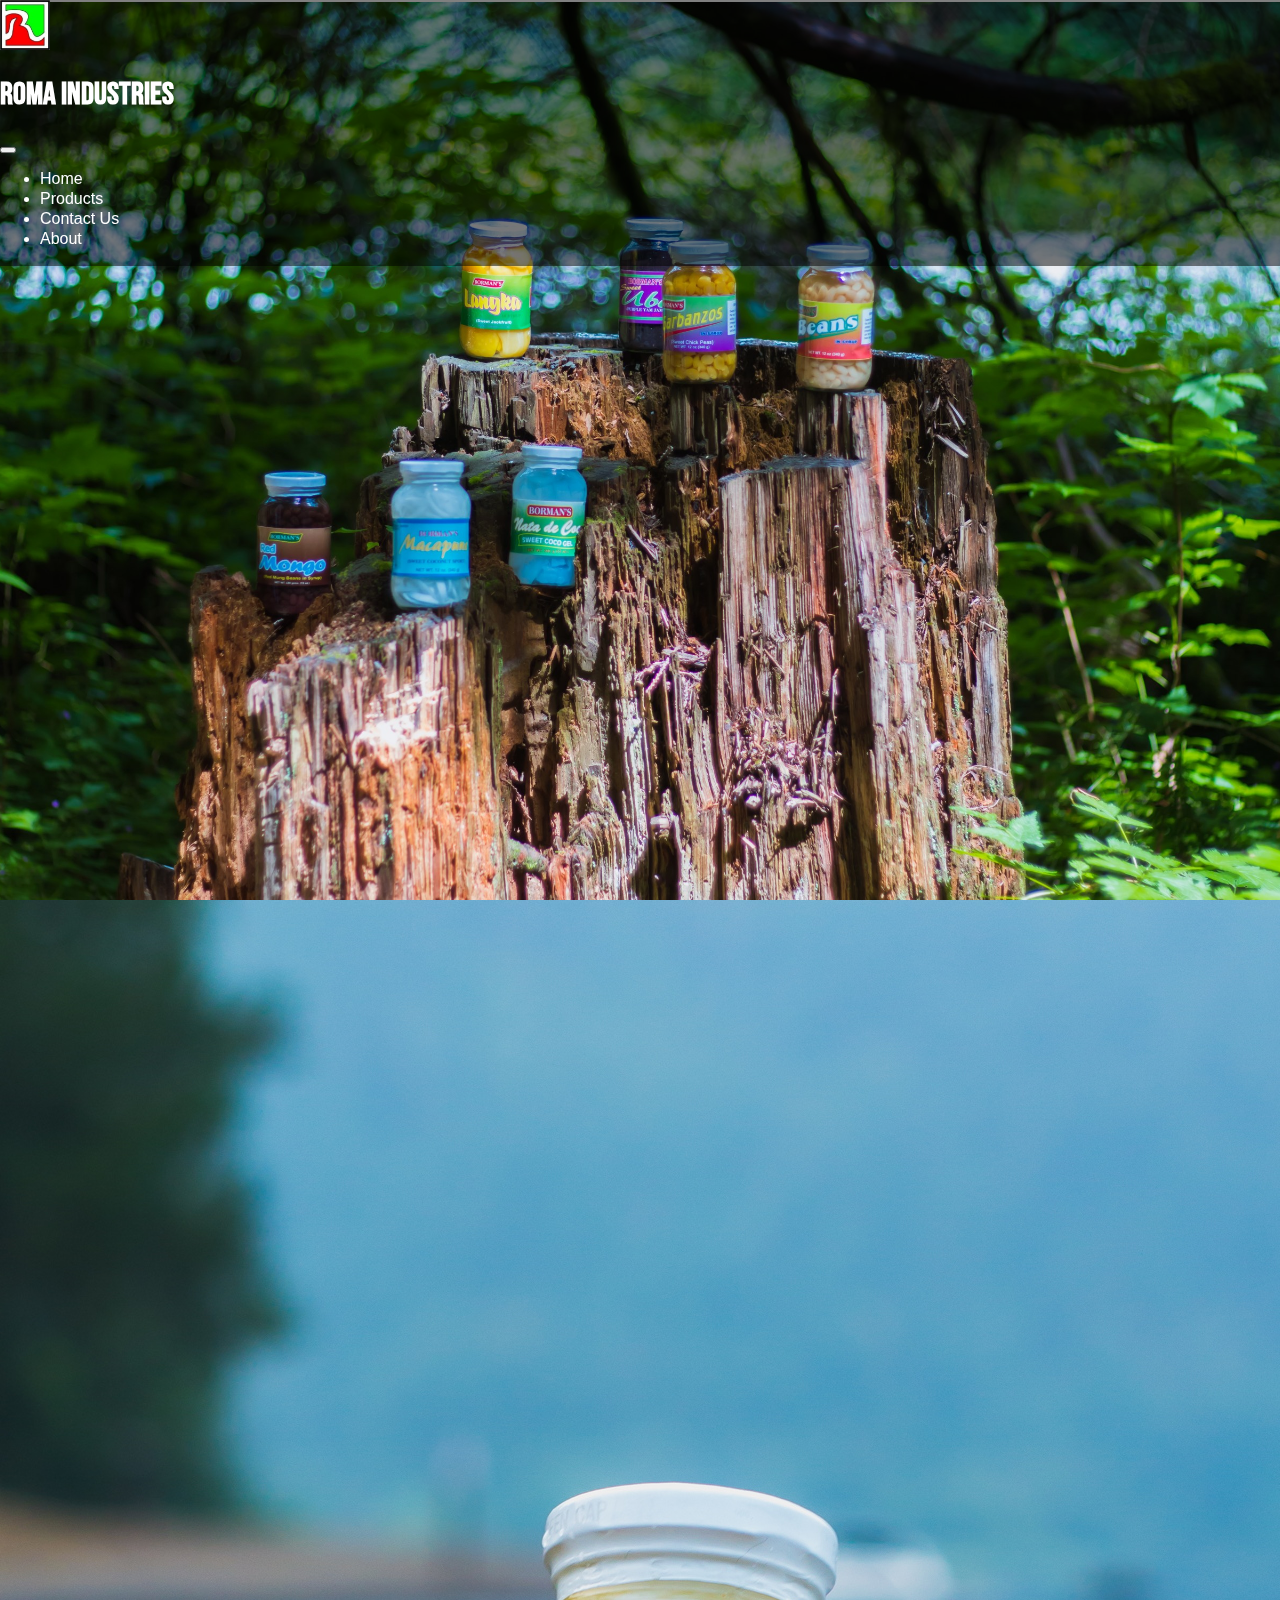
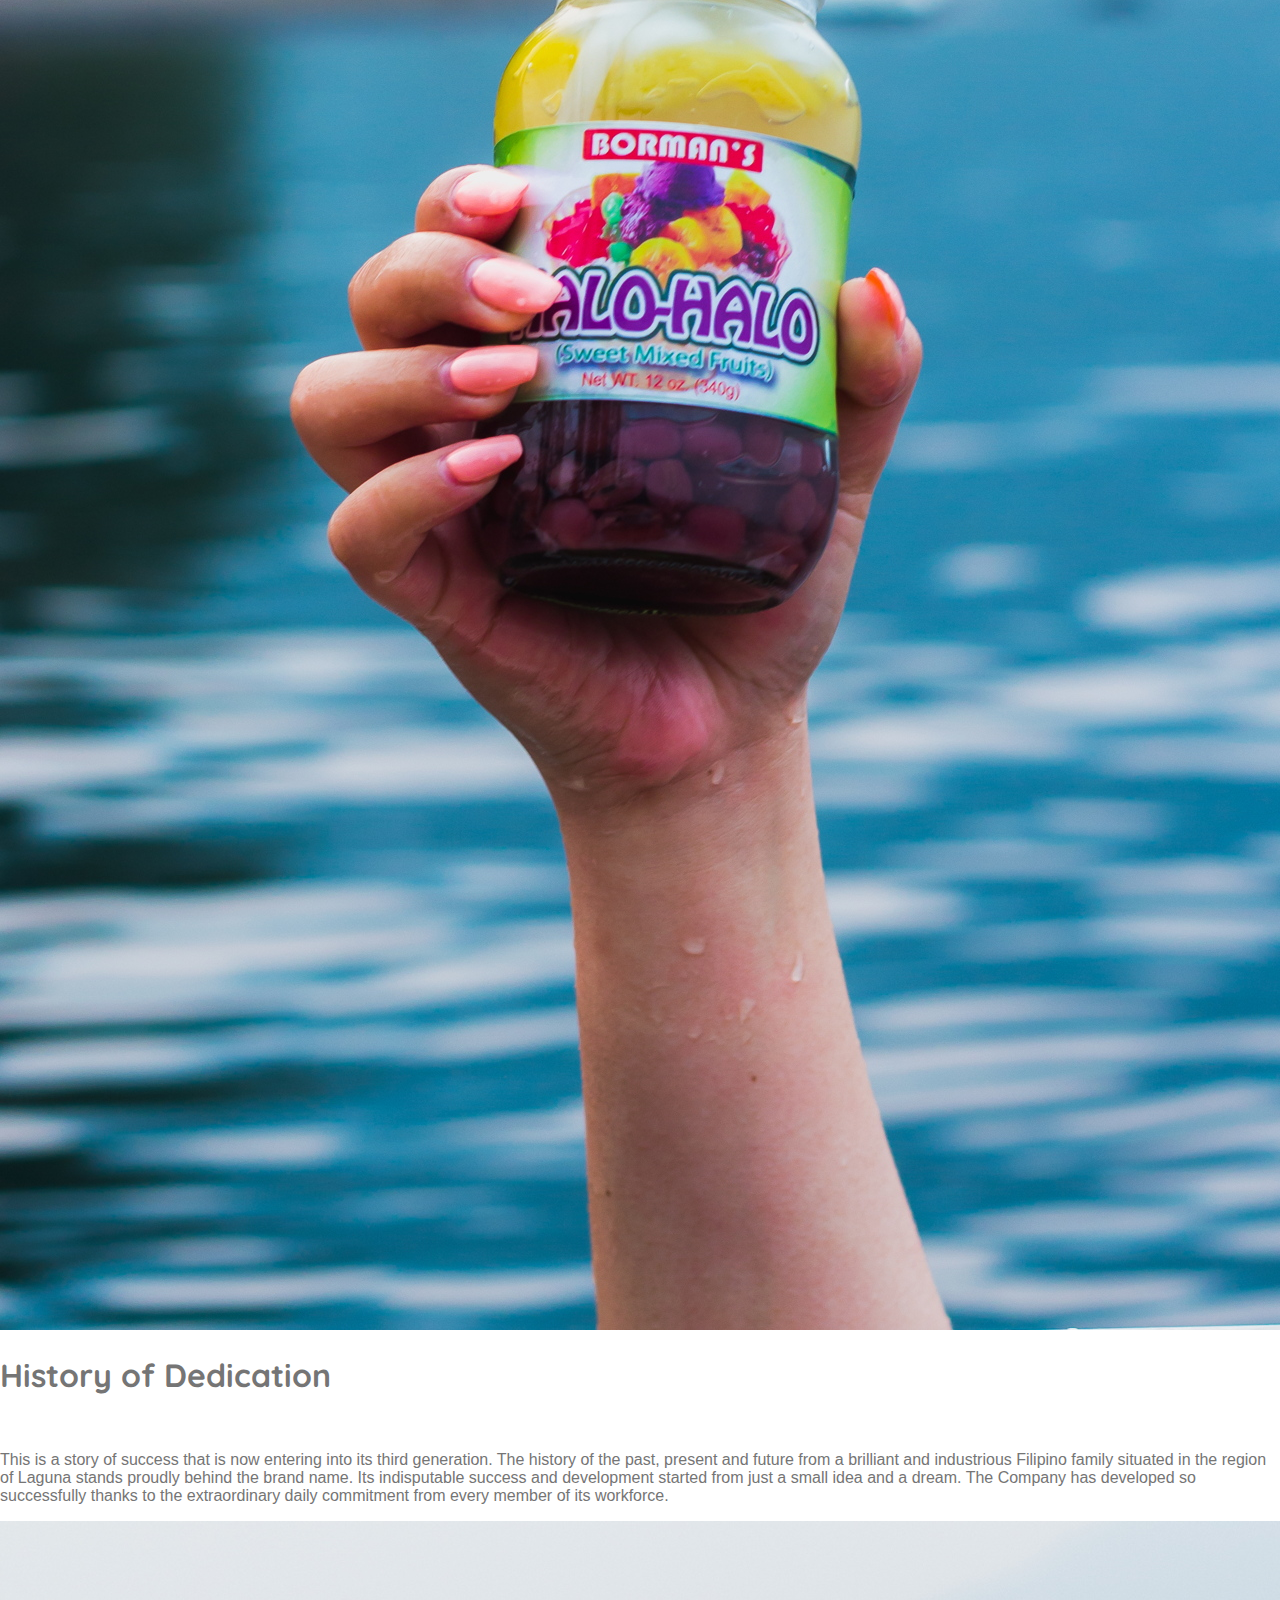
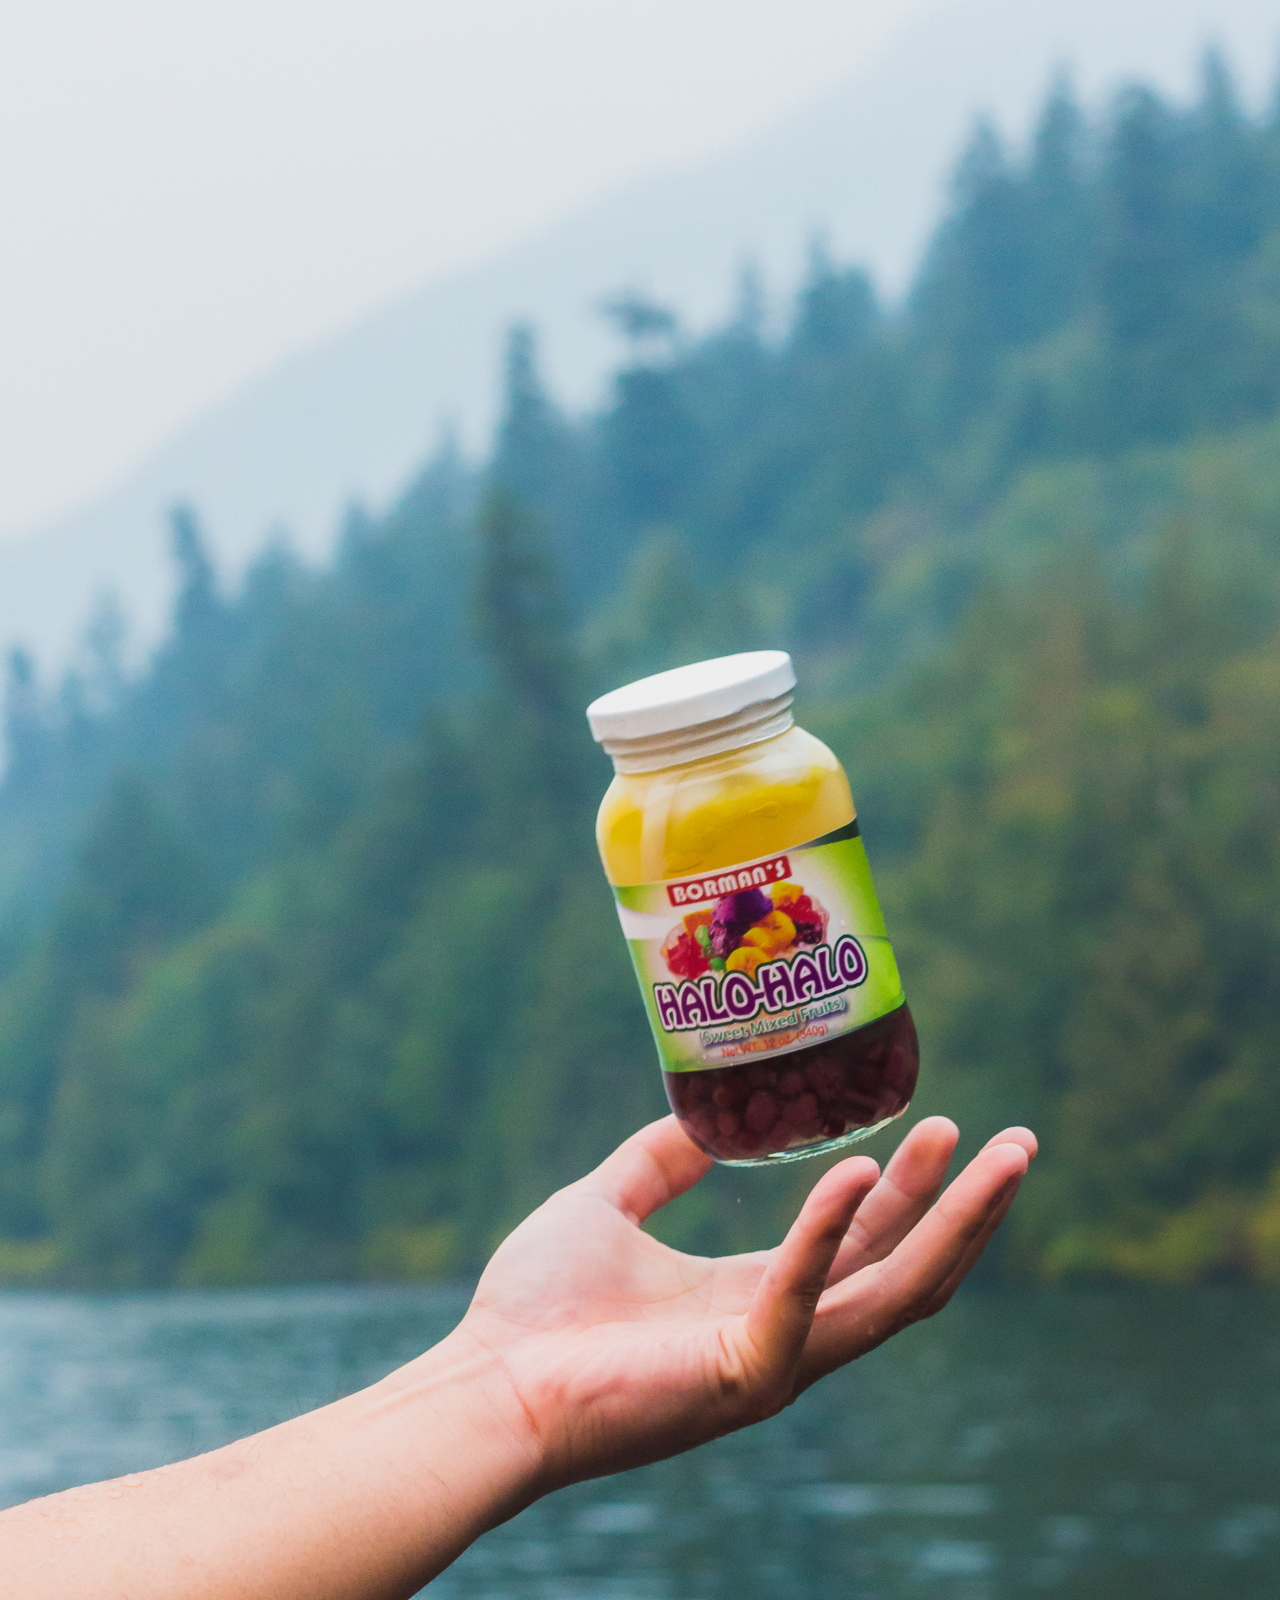
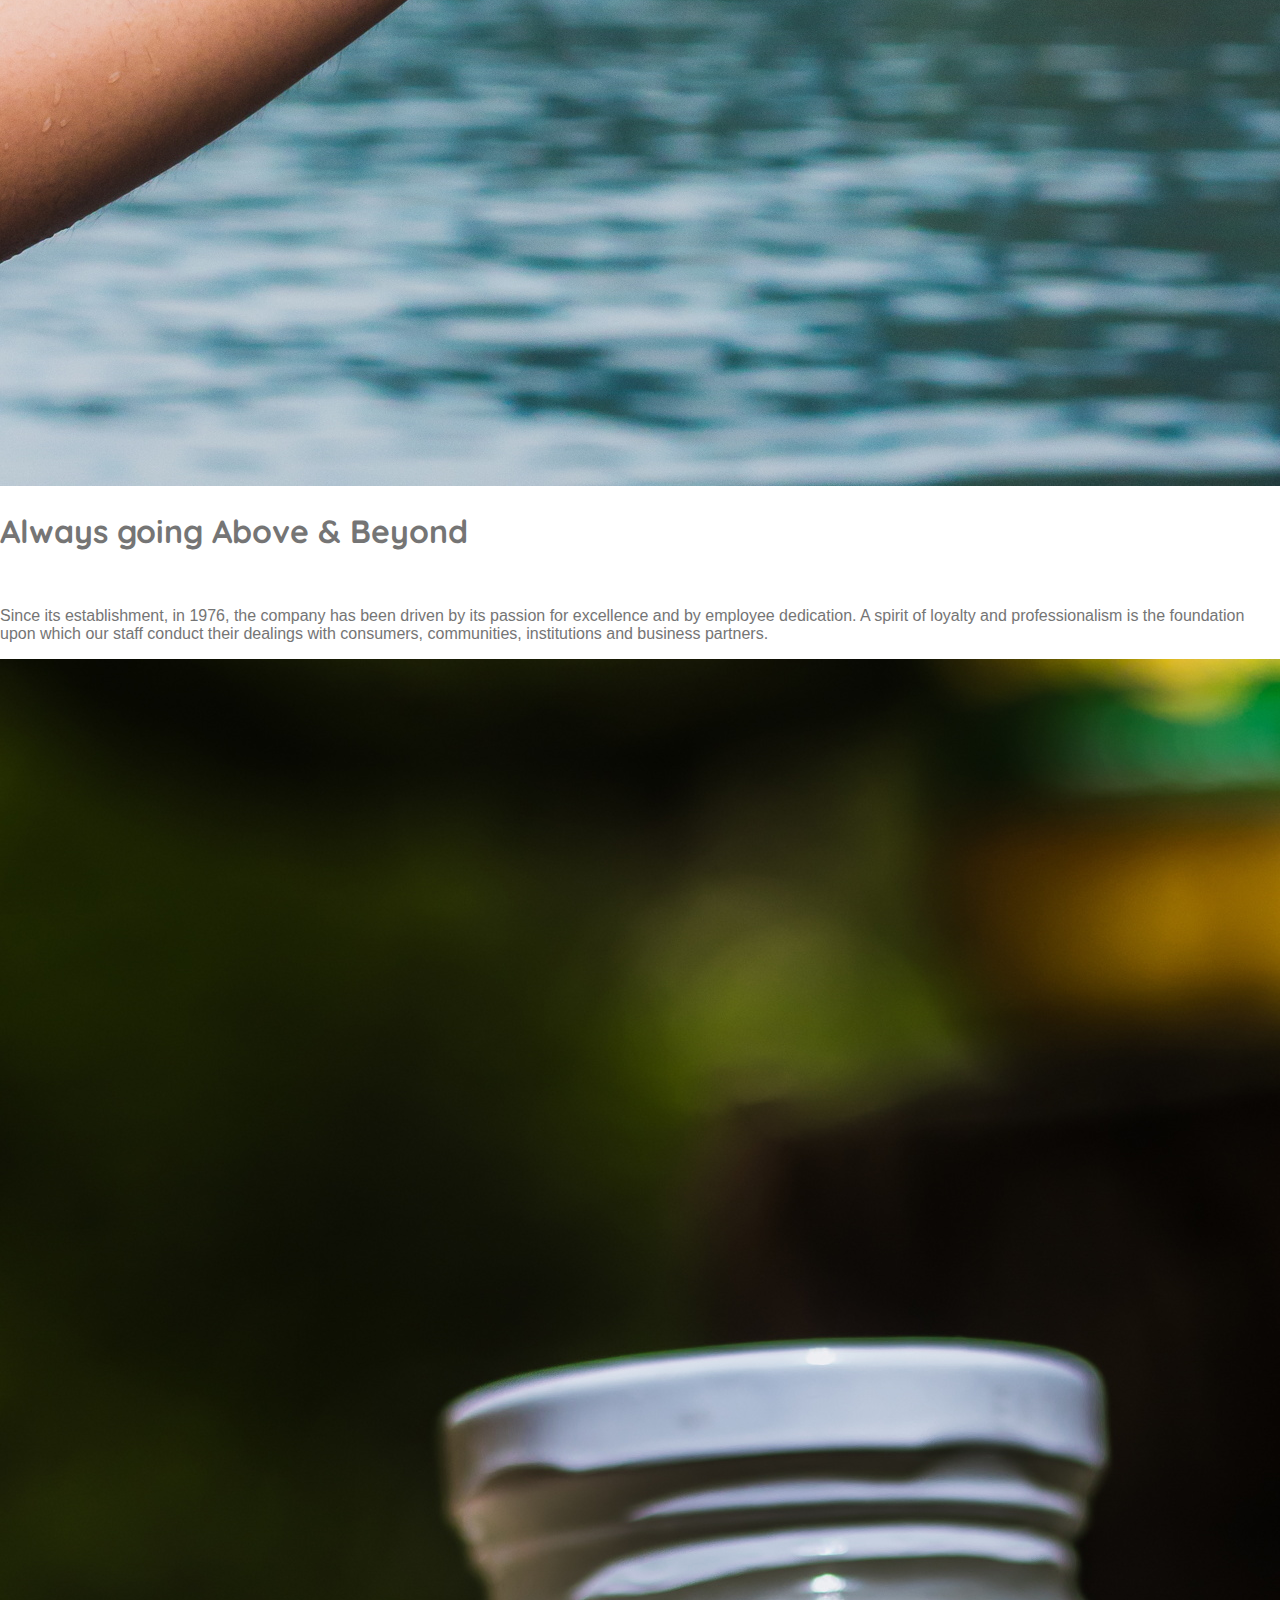
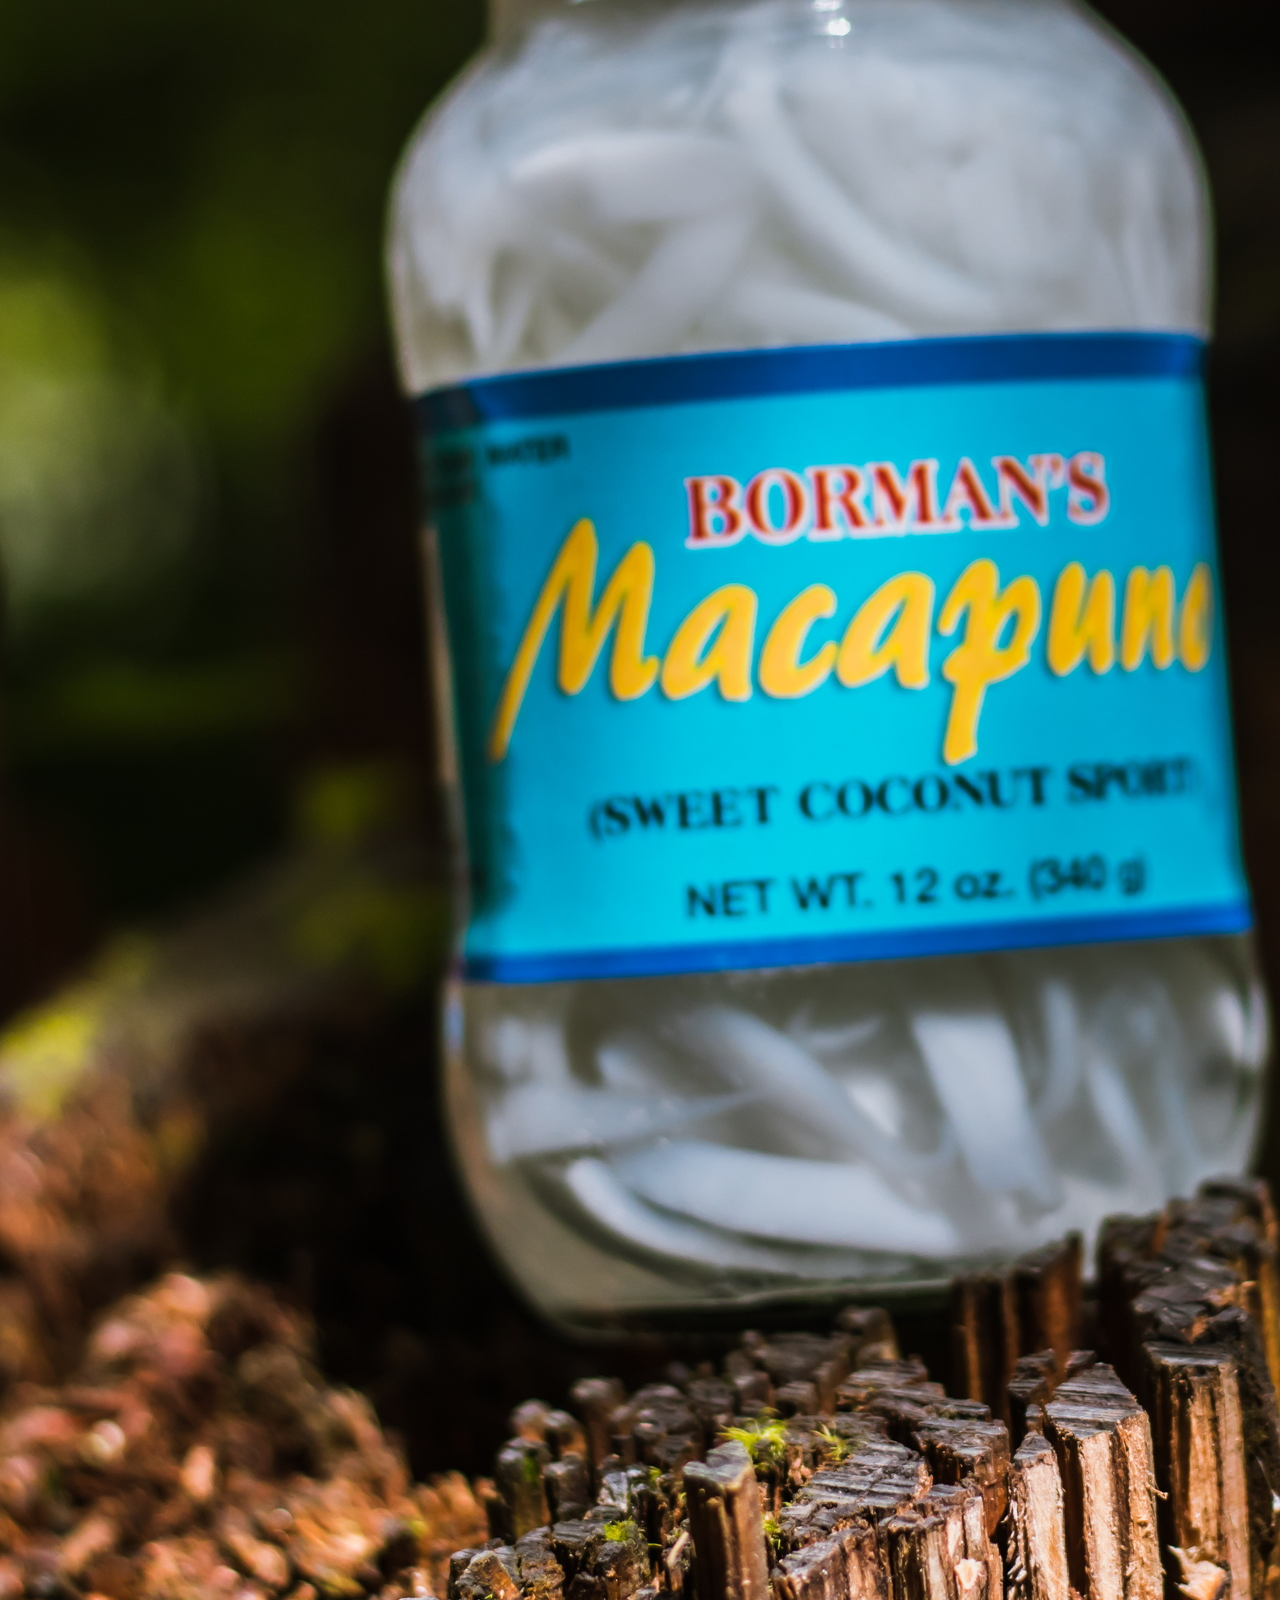
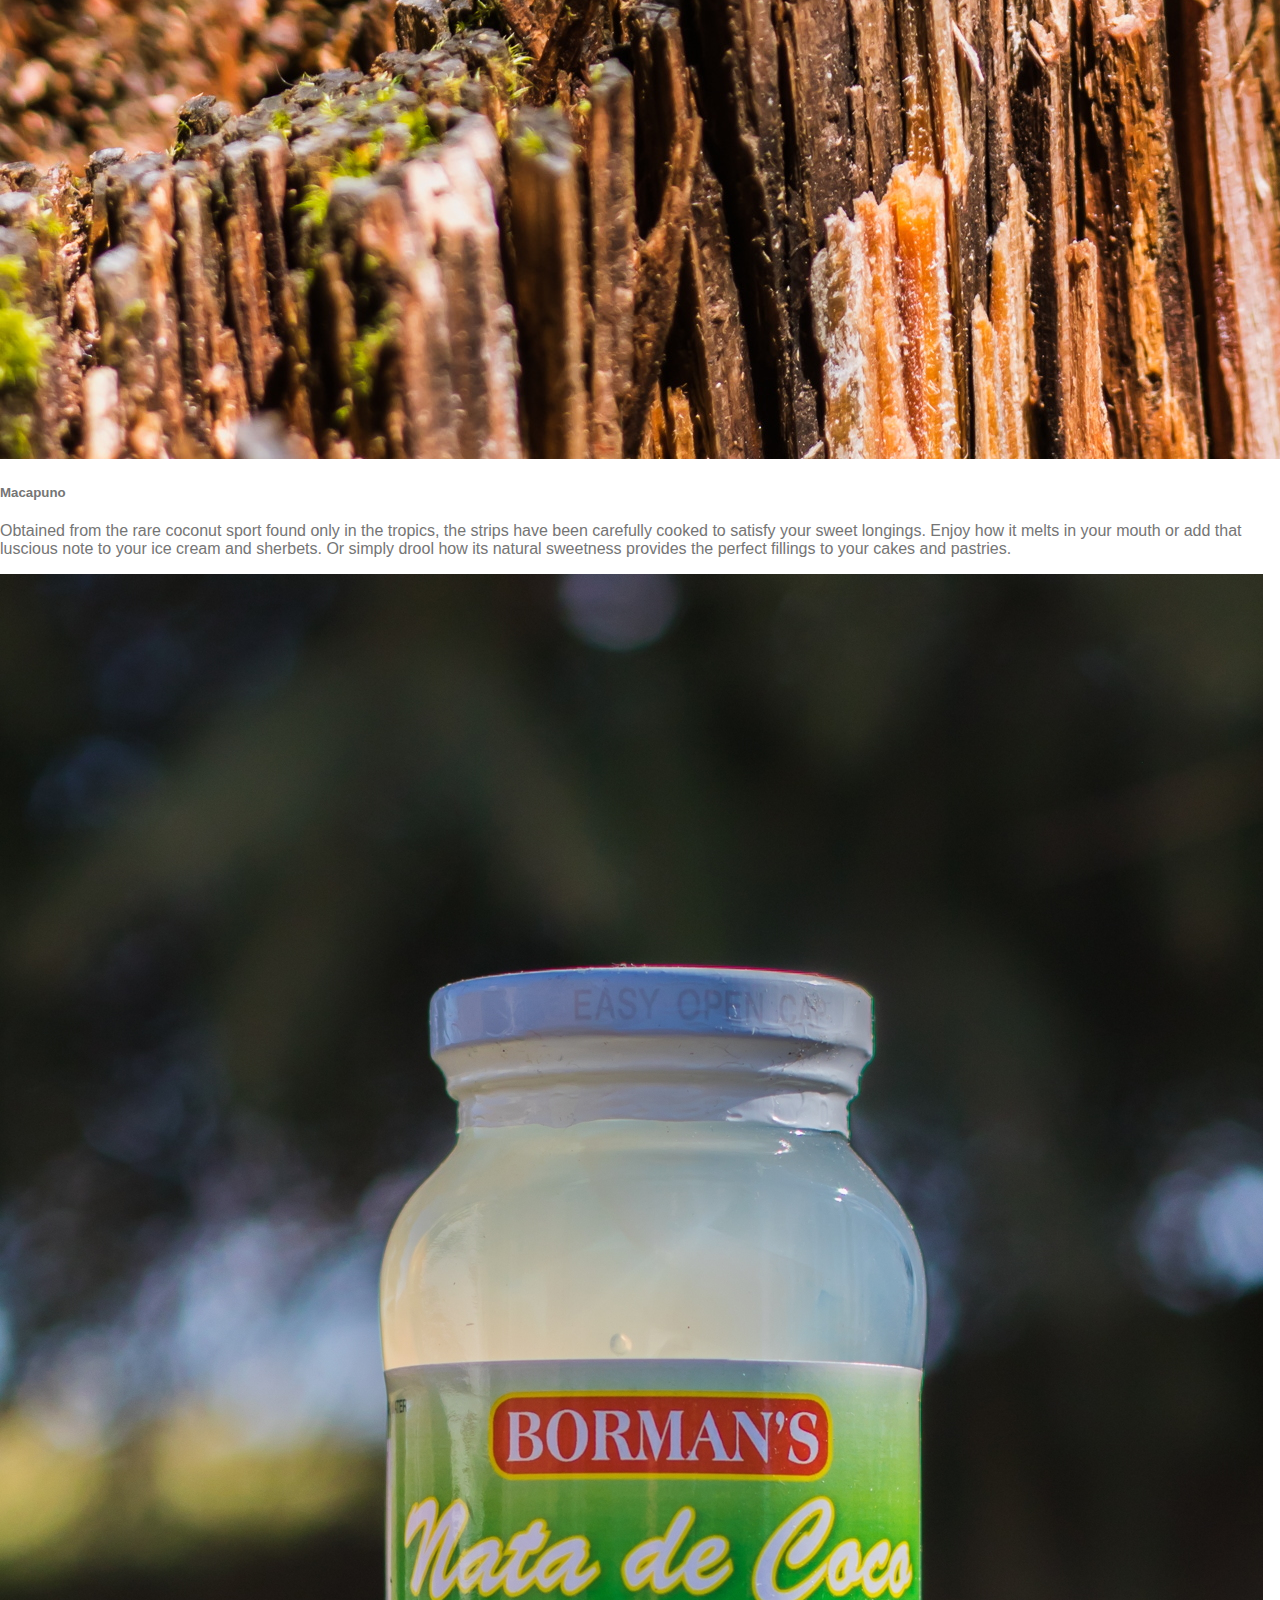
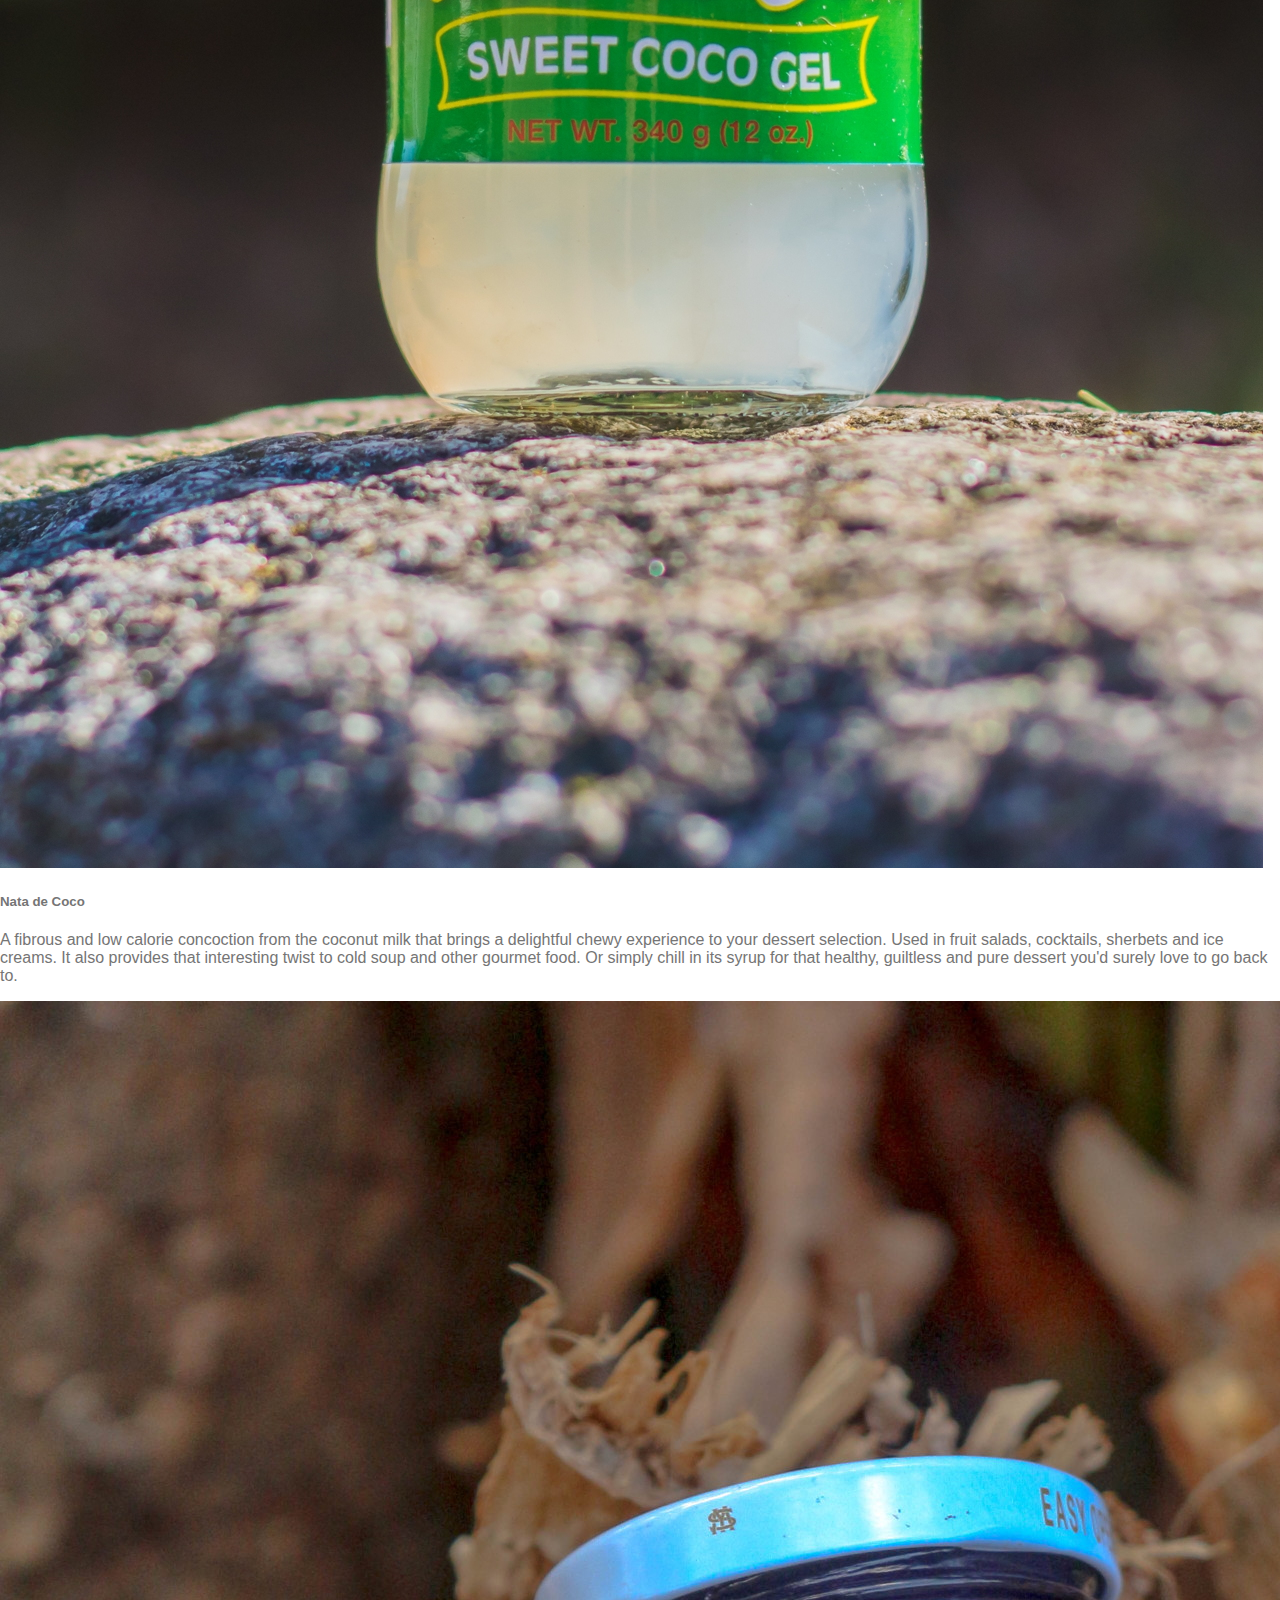
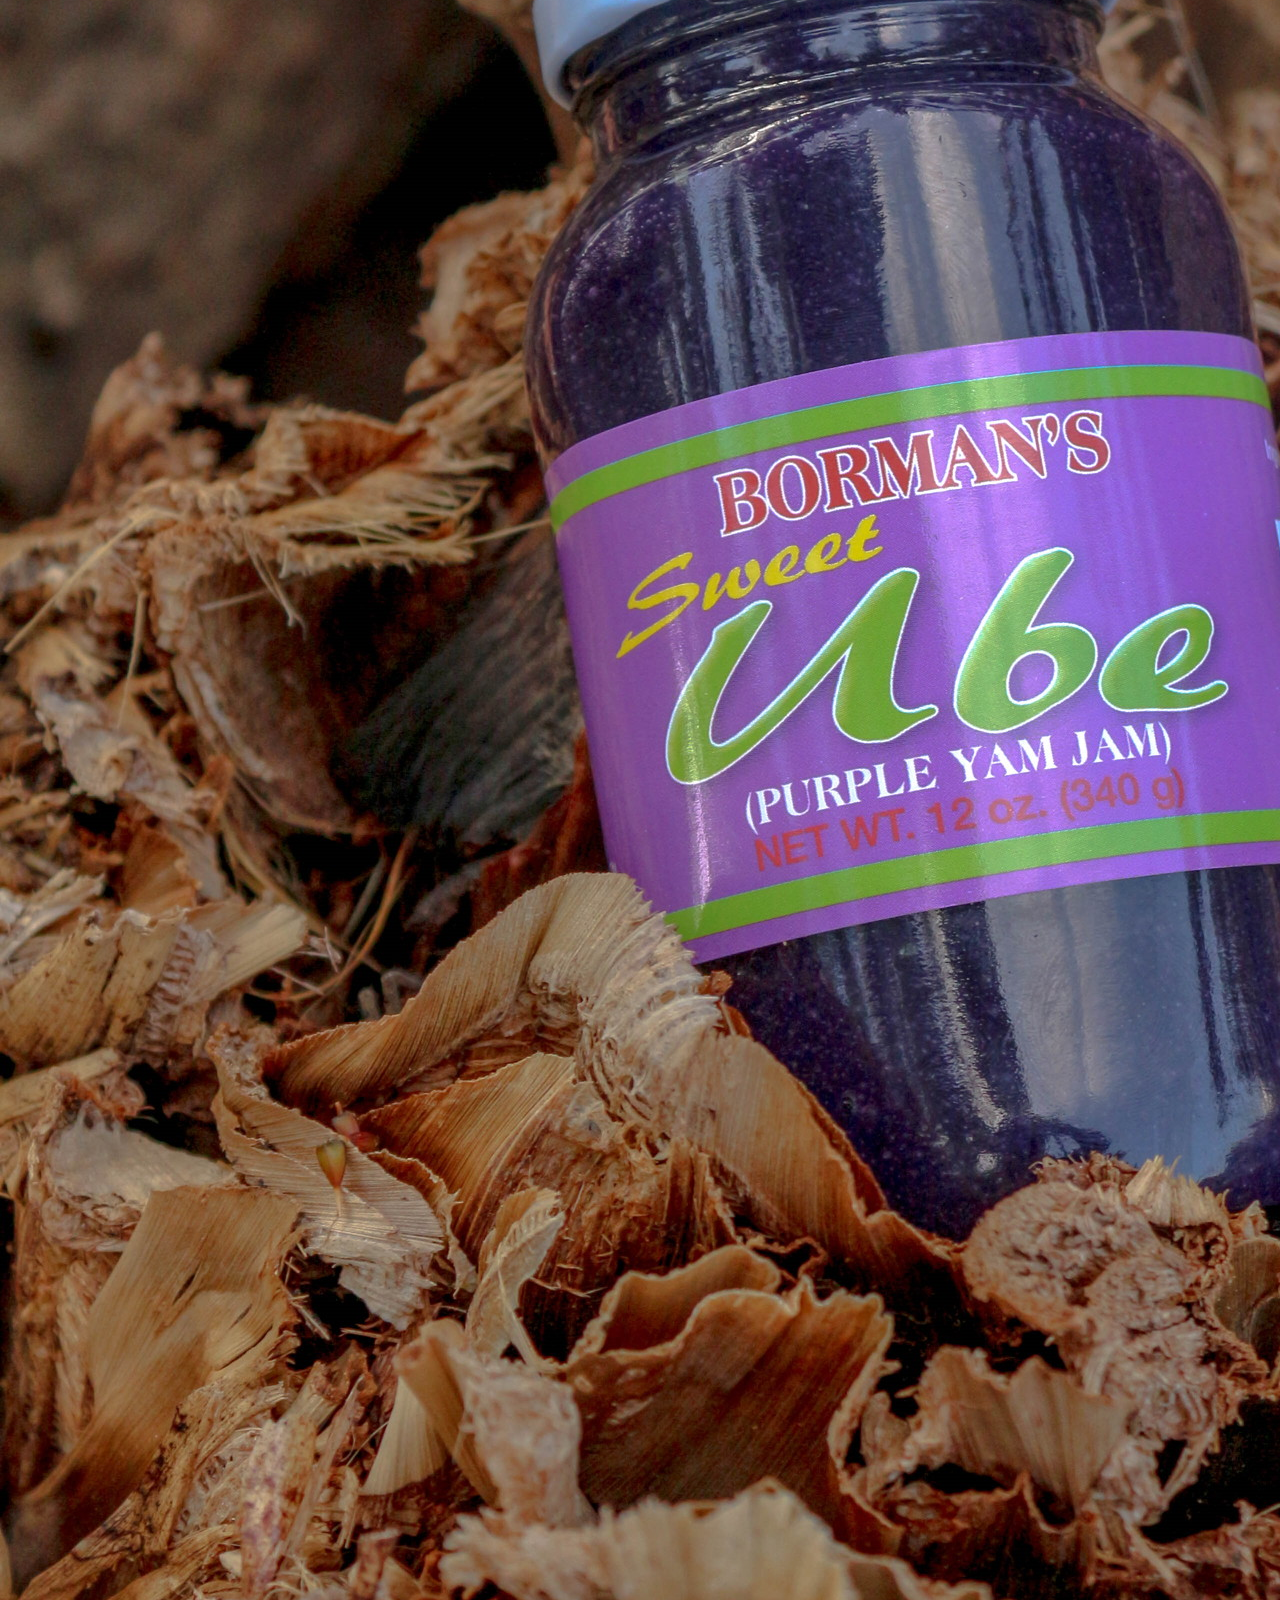
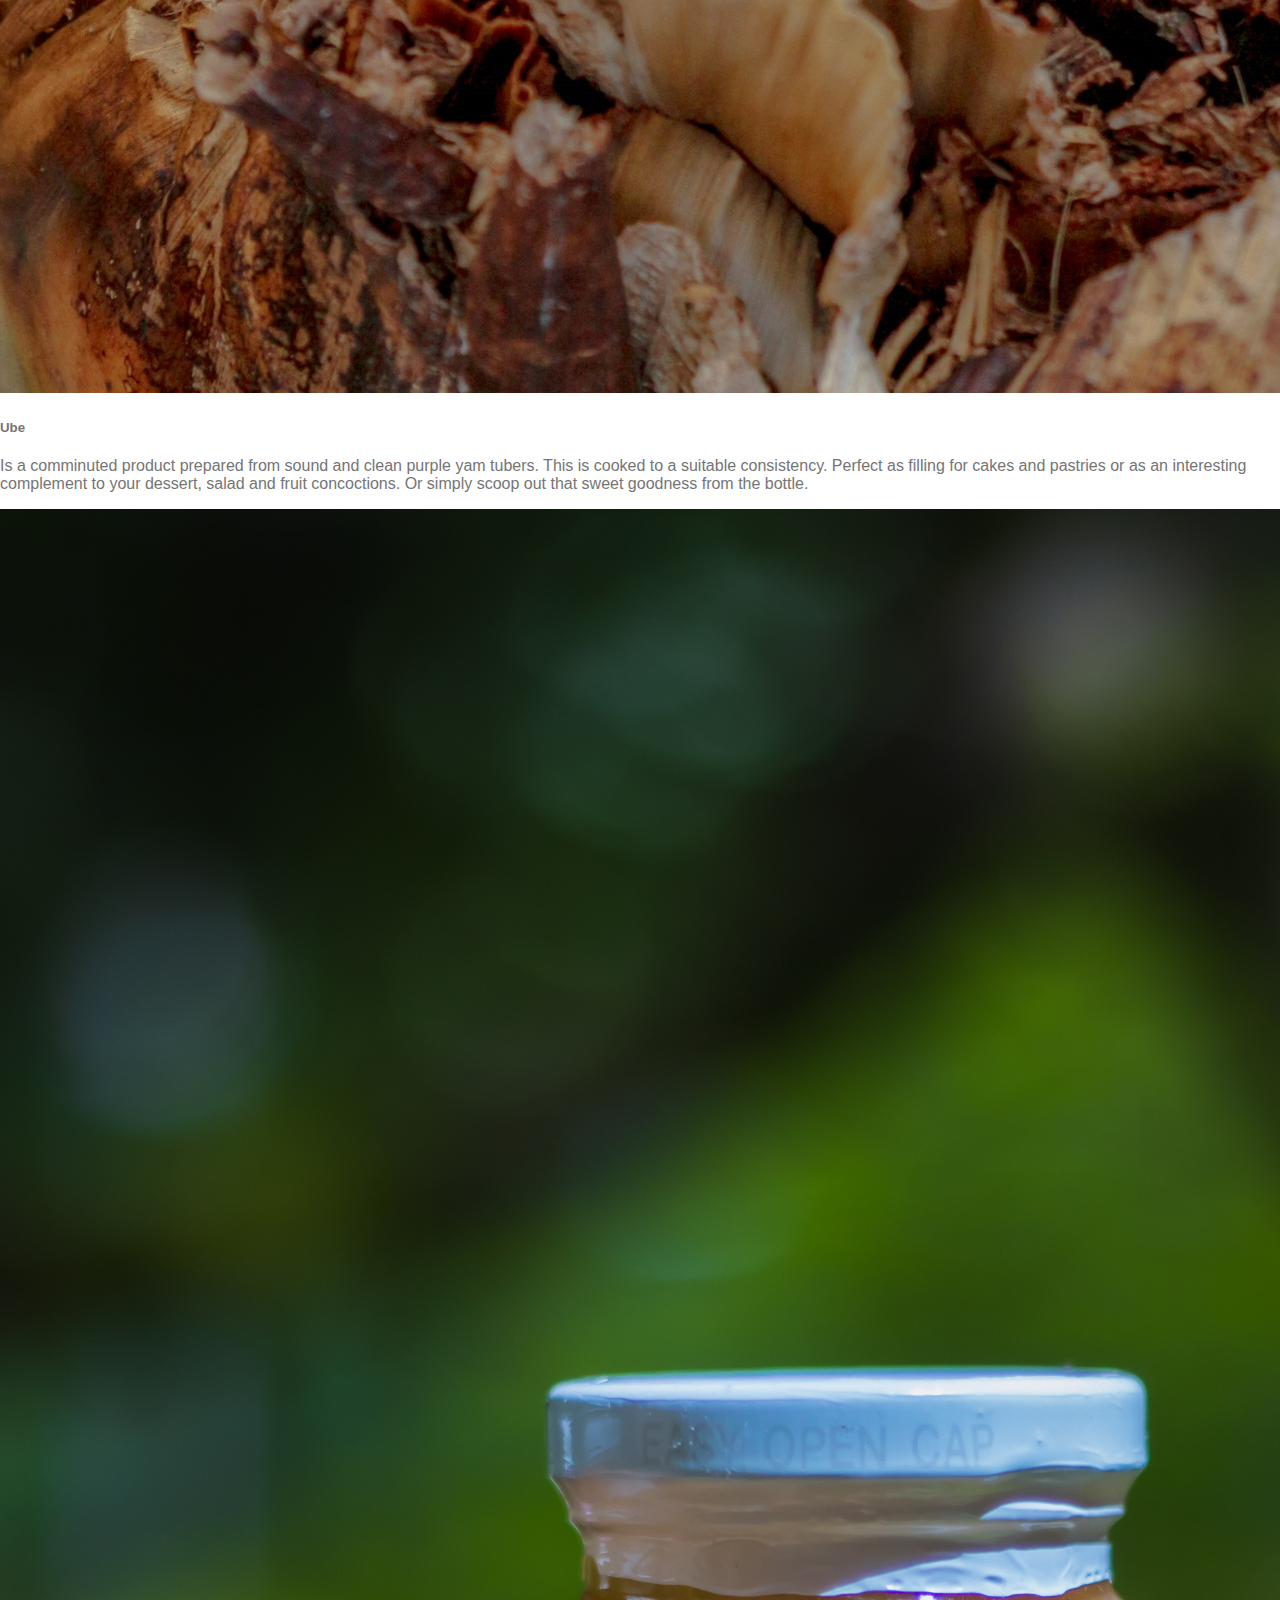
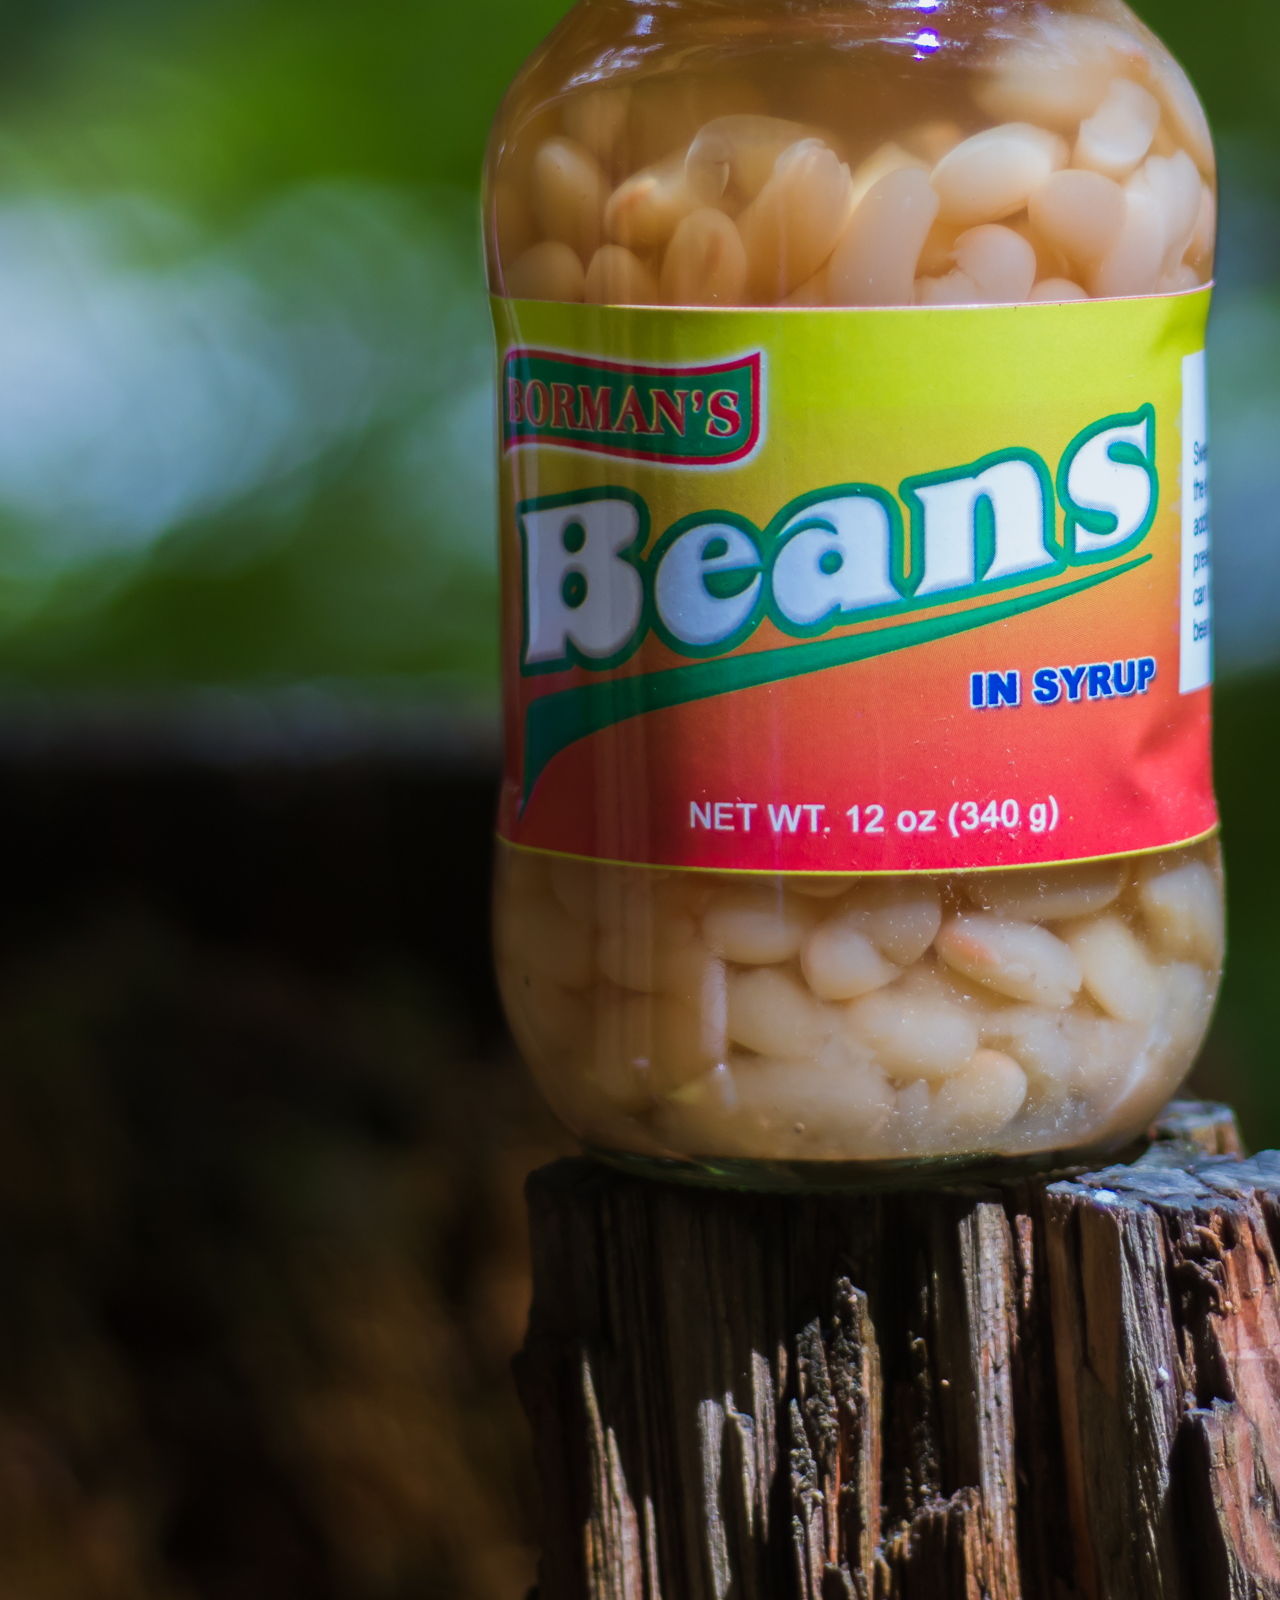
<file: index.html>
<!DOCTYPE HTML>
<HTML>
    <head>
        <meta name="viewport" target-densitydpi="device-dpi" content="width=device-width, initial-scale=1.0" />
        <title>Roma Industries</title>
		<link href="img/logo.jpg" rel="icon">
        <link rel="stylesheet" href="https://stackpath.bootstrapcdn.com/bootstrap/4.1.3/css/bootstrap.min.css" integrity="sha384-MCw98/SFnGE8fJT3GXwEOngsV7Zt27NXFoaoApmYm81iuXoPkFOJwJ8ERdknLPMO" crossorigin="anonymous">
        <link rel="stylesheet" href="https://use.fontawesome.com/releases/v5.7.1/css/all.css" integrity="sha384-fnmOCqbTlWIlj8LyTjo7mOUStjsKC4pOpQbqyi7RrhN7udi9RwhKkMHpvLbHG9Sr" crossorigin="anonymous">
        <link href="https://fonts.googleapis.com/css?family=Pacifico" rel="stylesheet">
        <link href="https://fonts.googleapis.com/css?family=Quicksand" rel="stylesheet">
        <link rel="stylesheet" href="css/colors.css">
        <link rel="stylesheet" href="css/styles.css">
        <link rel="stylesheet" href="css/slidein.css">

        
       
    </head>
    <body ng-app="appBody">
	
		<!-- NAV BAR -->
        <nav class="navbar navbar-expand-md" id="mainnav">
            <div class="container">
                <a href="#" class="navbar-brand"><img src="img/logo.jpg" class="img-fluid" width="50" /></a>
                <h1 class="nav-link white-text font-bebas m-0 p-0 nav-font-color">ROMA INDUSTRIES</h1>
                <button class="navbar-toggler" type="button" data-toggle="collapse" data-target="#navbar" onclick="navToggle()">
                    <i class="fas fa-bars nav-font-color white-text" id="nav-hamburger"></i>
                </button>
                <div class="navbar-collapse collapse justify-content-stretch pl-1" id="navbar">
                    <ul class="navbar-nav ml-auto">
                        <li class="nav-item">
                            <a class="nav-link under-link nav-font-color white-text" href="#">Home</a>
                        </li>
                        <li class="nav-item">
                            <a class="nav-link under-link nav-font-color white-text" href="#products">Products</a>
                        </li>
                        <li class="nav-item">
                            <a class="nav-link under-link nav-font-color white-text" href="#contact-us">Contact Us</a>
                        </li>
                        <li class="nav-item">
                            <a class="nav-link under-link nav-font-color white-text" href="#">About</a>
                        </li>
                    </ul>
                </div>
            </div>
        </nav>

        <!-- HEADER -->
        <div id="header-container">

            <div class="container-fluid d-none">
                <div class="row fill-parent align-items-center text-center p-5">
                    <div class="col p-5" style="border-top: solid 1px white; border-bottom: solid 1px white;">
                        <!--<h1 class="white-text font-bebas d-sm-block d-md-none">ROMA INDUSTRIES</h1>
                        <h1 class="white-text font-bebas display-3 d-none d-md-block">ROMA INDUSTRIES</h1>-->
                    </div>
                    
                </div>
            </div>
        
        </div>

        <div id="navline"></div>

        <!-- CAROUSEL -->
        <div class="pt-5 white" id="about-us">
            <div class="container">
                <div class="container">
                    <div id="intro-carousel" class="carousel slide" data-ride="carousel">

                        <!--<ol class="carousel-indicators">
                            <li data-target="#intro-carousel" data-slide-to="0" class="active"></li>
                            <li data-target="#intro-carousel" data-slide-to="1"></li>
                        </ol>-->

                        <div class="carousel-inner" data-touch="true">
                            <div class="carousel-item active">
                                <div class="row">
                                    <div class="col-sm-12 col-md-5">
                                        <img src="img/scrolling1.jpg" class="img-fluid" alt="Lanz">
                                    </div>
                                    <div class="col-sm-12 col-md-7 pt-4">
                                        <h1 class="font-quicksand">History of Dedication</h1>
                                        <br />
                                        <p class="lead">This is a story of success that is now entering into its third generation. The history of the past, present and future from a brilliant and industrious Filipino family situated in the region of Laguna stands proudly behind the brand name. Its indisputable success and development started from just a small idea and a dream. The Company has developed so successfully thanks to the extraordinary daily commitment from every member of its workforce.</p>
                                    </div>
                                </div>
                            </div>

                            <div class="carousel-item">
                                <div class="row">
                                    <div class="col-sm-12 col-md-5">
                                        <img src="img/scrolling2.jpg" class="img-fluid" alt="Lanz">
                                    </div>
                                    <div class="col-sm-12 col-md-7 pt-4">
                                        <h1 class="font-quicksand">Always going Above & Beyond</h1>
                                        <br />
                                        <p class="lead">Since its establishment, in 1976, the company has been driven by its passion for excellence and by employee dedication. A spirit of loyalty and professionalism is the foundation upon which our staff conduct their dealings with consumers, communities, institutions and business partners.</p>
                                    </div>
                                </div>
                            </div>
                        </div>

                    </div>
                </div>
            </div>
        </div>

        <!-- PRODUCTS  -->
        <div class="products py-5 white" id="products">
            <div class="container-fluid">

                <div class="card-columns">

                    <div class="card slidein">
                        <img src="img/macapuno.jpg" class="card-img-top" alt="card">
                        <div class="card-body">
                            <h5 class="card-title">Macapuno</h5>
                            <p class="card-text">Obtained from the rare coconut sport found only in the tropics, the strips have been carefully cooked to satisfy your sweet longings. Enjoy how it melts in your mouth or add that luscious note to your ice cream and sherbets.  Or simply  drool how its natural sweetness provides the perfect fillings to your cakes and pastries.  ​</p>
                        </div>
                    </div>

                    <div class="card slidein">
                        <img src="img/natadecoco.jpg" class="card-img-top" alt="card">
                        <div class="card-body">
                            <h5 class="card-title">Nata de Coco</h5>
                            <p class="card-text">A fibrous and low calorie concoction from the coconut milk that brings a delightful chewy experience to your dessert selection. Used in fruit salads, cocktails, sherbets and ice creams. It also provides that interesting twist to cold soup and other gourmet food. Or simply chill in its syrup for that healthy, guiltless and pure dessert you'd surely love to go back to.​</p>
                        </div>
                    </div>

                    <div class="card slidein">
                        <img src="img/ube.jpg" class="card-img-top" alt="card">
                        <div class="card-body">
                            <h5 class="card-title">Ube</h5>
                            <p class="card-text">Is a comminuted product prepared from sound and clean purple yam tubers. This is cooked to a suitable consistency. Perfect as filling for cakes and pastries or as an interesting complement to your dessert, salad and fruit concoctions. Or simply scoop out that sweet goodness from the bottle.</p>
                        </div>
                    </div>

                    <div class="card slidein">
                        <img src="img/beans.jpg" class="card-img-top" alt="card">
                        <div class="card-body">
                            <h5 class="card-title">Beans</h5>
                            <p class="card-text">The beans have been soaked in syrup to satisfy your sweet longings.  Add it to other tropical desserts for a delectable mix best served with crushed ice and milk.  </p>
                        </div>
                    </div>

                    <div class="card slidein">
                        <img src="img/redmongo.jpg" class="card-img-top" alt="card">
                        <div class="card-body">
                            <h5 class="card-title">Red Mongo</h5>
                            <p class="card-text">The beans have been soaked in syrup to satisfy your sweet longings. Add it to other tropical desserts for a delectable mix best served with crushed ice and milk.  </p>
                        </div>
                    </div>

                    <div class="card slidein">
                        <img src="img/langka.jpg" class="card-img-top" alt="card">
                        <div class="card-body">
                            <h5 class="card-title">Langka</h5>
                            <p class="card-text">Sun-ripened and carefully punched from the fruit, the tender pieces have been cooked in mild syrup to bring out the exquisite taste of the jackfruit. Perfect as filling for cakes and pastries or as an interesting complement to your dessert, salad and fruit concoctions. Or simply scoop out that sweet goodness from the bottle.</p>
                        </div>
                    </div>

                    <div class="card slidein">
                        <img src="img/kaong.jpg" class="card-img-top" alt="card">
                        <div class="card-body">
                            <h5 class="card-title">Kaong</h5>
                            <p class="card-text">A fibrous and low calorie concoction from the coconut milk that brings a delightful chewy experience to your dessert selection. Used in fruit salads, cocktails, sherbets and ice creams. It also provides that interesting twist to cold soup and other gourmet food. Or simply chill in its syrup for that healthy, guiltless and pure dessert you'd surely love to go back to.​</p>
                        </div>
                    </div>

                    <div class="card slidein">
                        <img src="img/garbanzos.jpg" class="card-img-top" alt="card">
                        <div class="card-body">
                            <h5 class="card-title">Garbanzos</h5>
                            <p class="card-text">Add this dessert to your delectable mix of tropical desserts and serve with crushed ice and milk to quench cool gastronomic cravings. </p>
                        </div>
                    </div>

                    <div class="card slidein">
                        <img src="img/halohalo.jpg" class="card-img-top" alt="card">
                        <div class="card-body">
                            <h5 class="card-title">Halo halo</h5>
                            <p class="card-text">A delectable mix of tropical desserts best served with crushed ice and milk to quench cool gastronomic cravings.​</p>
                        </div>
                    </div>

                </div>



            </div>
        </div>

        <!-- VIDEO -->
        <div class="white pb-5">
            <div class="container text-center">

                <div class="embed-responsive embed-responsive-16by9">
                    <iframe class="embed-responsive-item" src="https://www.youtube.com/embed/xoLPVGgGCF0" allowfullscreen></iframe>
                </div>

            </div>
        </div>

        <!-- CONTACT US -->
        <div class="container-fluid transparent py-3" id="contact-us">
            <div class="row">
                <div class="col">
                    <div class="contact-us" style="background-color: rgba(255,255,255,0.95);">
                        <div class="container">
                            <div class="contact-us ">

                                <div class="row pt-4">
                                    <div class="col-sm-12 col-md-6 offset-md-3 text-center">
                                        <div class="">
                                            <h1 class="display-3"><i class="fas fa-envelope-open"></i></h1><h4 class="display-4">Drop A Message</h4>
                                        </div>
                                    </div>
                                </div>

                                <div class="container p-5">
                                    <form id="gform" method="post" enctype="text/plain" action="https://script.google.com/macros/s/AKfycbwTAHZIJWeM4A0Yo3tm_AnshnOaEm9fWl0x0X9OuNyVtlOcd5Q/exec">
                                        <div class="form-row">
                                            <div class="col-sm-12 col-md-4">
                                                <div class="form-group">
                                                    <input type="email" class="form-control" id="txtEmail" name="txtEmail" placeholder="Email Address" required>
                                                </div>
                                            </div>
                                            <div class="col-sm-12 col-md-4">
                                                <div class="form-group">
                                                    <input type="text" class="form-control" id="txtName" name="txtName" placeholder="Full Name" required>
                                                </div>
                                            </div>
                                            <div class="col-sm-12 col-md-4">
                                                <div class="form-group">
                                                    <input type="text" class="form-control" id="txtContact"  name="txtContact" placeholder="Contact Number" required>
                                                </div>
                                            </div>
                                            <div class="col-sm-12">
                                                <div class="form-group">
                                                    <textarea class="form-control" id="txtMessage" name="txtMessage"  placeholder="Message" style="box-sizing: border-box; height: 100%; min-height: 20vh;" required></textarea>
                                                </div>
                                            </div>
                                        </div>

                                        <div class="row pt-4">
                                            <div class="col text-center">
                                                <button type="submit" class="btn grey darken-4 white-text">Submit</button>
                                            </div>
                                        </div>
                                    </form>

                                    <div style="display:none;" class="text-center" id="return-message">
										<h6 class="grey-text">Your email has been sent. Your message is greatly appreciated. Please wait for further reply. <br /> For sending another message, please refresh the page. <br /> Thank you!</h6>
									</div>
                                </div>


                            </div>
                        </div>

                    </div>
                </div>
            </div>
        </div>


        <!-- FOOTER -->
        <footer class="footer" style="background-color: rgb(10, 10, 10)">
            <div class="container py-4">
                <div class="row text-center">
                    <div class="col-sm-12 col-md-4">
                        <div class="row ">
                            <div class="col-sm-5">
                                <img src="img/logo.jpg" class="img-fluid float-md-right float-sm-center rounded"/>
                            </div>
                            <div class="col-sm-7">
                                <div class="grey-text ">
                                    <h4 class="">Roma Industries</h4>
                                    <p>Proudly owned and managed by Danilo Capistrano & Family</p>
                                </div>
                            </div>
                        </div>
                    </div>
                    <div class="col-sm-12 col-md-4">
                        <ul class="list-unstyled">
                            <li class="list-item"><a href="#products" class="grey-text">Products</a></li>
                            <li class="list-item"><a href="#contact-us" class="grey-text">Contact Us</a></li>
                            <li class="list-item"><a href="#about-us" class="grey-text">About Us</a></li>
                            <li class="list-item"><a href="https://www.facebook.com/RomaIndustries/" class="grey-text"  target="_blank">Facebook</a></li>
                            <li class="list-item"><a href="https://www.instagram.com/romaindustries/" class="grey-text"  target="_blank">Instagram</a></li>
                        </ul>
                    </div>
                    <div class="col-sm-12 col-md-4">
                        
                    </div>
                </div>
            </div>

            <div class="container p-2">
                <div class="row align-items-center">
                    <div class="col text-center text-darken-1 grey-text">
                        <i class="far fa-copyright"></i> 2019 Roma Industries
                    </div>
                </div>
            </div>
        </footer>
        
        <script src="https://code.jquery.com/jquery-3.3.1.min.js"
        integrity="sha256-FgpCb/KJQlLNfOu91ta32o/NMZxltwRo8QtmkMRdAu8="
        crossorigin="anonymous"></script>
        <script src="https://cdnjs.cloudflare.com/ajax/libs/popper.js/1.14.3/umd/popper.min.js" integrity="sha384-ZMP7rVo3mIykV+2+9J3UJ46jBk0WLaUAdn689aCwoqbBJiSnjAK/l8WvCWPIPm49" crossorigin="anonymous"></script>
        <script src="https://stackpath.bootstrapcdn.com/bootstrap/4.1.3/js/bootstrap.min.js" integrity="sha384-ChfqqxuZUCnJSK3+MXmPNIyE6ZbWh2IMqE241rYiqJxyMiZ6OW/JmZQ5stwEULTy" crossorigin="anonymous"></script>
        
		<script type="text/javascript" src="js/email.js"></script>
        <script src="js/functions.js"></script>
        <script src="js/slidein.js"></script>
        <script src="js/scroll.js"></script>

    </body>
</HTML>
</file>
<file: css/styles.css>
html {
	height: 100%;
    overflow-x: hidden; 
}

body{
	background-color: #fff;
	color: #757575 !important;
	margin:0px 0px; 
	font-family: 'Open Sans', sans-serif;
	overflow-x:hidden;
	
	background: url('https://lazygeniuslanz.github.io/Puppies/img/cover/landscape/1.jpg') center center no-repeat fixed;
	-webkit-background-size: cover;
	-moz-background-size: cover;
	-o-background-size: cover;
	background-size: cover;
	background-color: #272727;
}

main{
	min-width: 100% !important;
}


/* NAV BAR */
#mainnav {
	position: fixed;
    width: 100%;
	margin-top: 0 !important;
	top: 0 !important;
	z-index: 10000;
    background-color: rgba(0,0,0,0.5);
    color: white;
	transition: all 0.5s ease-in-out;
}

#mainnav.shownav{
    background-color: rgba(255,255,255,0.95);
}

#mainnav.hidenav{
    background-color: rgba(0,0,0,0.5);
}

.under-link {
    display: inline-block;
    color: #000;
    text-decoration: none;
}

.under-link::after {
    content: '';
    display: block;
    width: 0;
    height: 2px;
    background: #000;
    transition: width .3s;
}

.under-link:hover::after {
    width: 100%;
    transition: width .3s;
}

#header-container{
    min-height: 100vh;
}

.fill-parent {
	position: absolute;
    top: 0; right: 0; bottom: 0; left: 0;
}

.font-quicksand{
    font-family: 'Quicksand', sans-serif;
}

.font-bebas{
    font-family: 'Bebas Regular';
}

@font-face {
	font-family: 'Bebas Regular';
	src: url('fonts/BebasNeue-Regular.otf') format('opentype'); /* IE9 Compat Modes */
	src: url('fonts/BebasNeue-Regular.otf?#iefix') format('opentype'), /* IE6-IE8 */
		 url('fonts/BebasNeue-Regular.ttf') format('truetype'), /* Safari, Android, iOS */
}

.carousel-caption{
    background-color: rgba(4, 11, 18, 0.80);
    border-radius: 5px;
}

.carousel-img img{
    width: 100%;
}

.card img{
    image-orientation: from-image;
}
</file>
<file: css/slidein.css>
﻿
.come-in {
  opacity: 0;
  animation: come-in 0.3s ease forwards;
}
.come-in:nth-child(odd) {
  animation-duration: 2s;
}
.already-visible {
  opacity: 100;
  animation: none;
}

@keyframes come-in {
  to { opacity: 100; }
}
</file>
<file: css/colors.css>
.materialize-red {
background-color: #e51c23 !important;
}

.materialize-red-text {
color: #e51c23 !important;
}

.materialize-red.lighten-5 {
background-color: #fdeaeb !important;
}

.materialize-red-text.text-lighten-5 {
color: #fdeaeb !important;
}

.materialize-red.lighten-4 {
background-color: #f8c1c3 !important;
}

.materialize-red-text.text-lighten-4 {
color: #f8c1c3 !important;
}

.materialize-red.lighten-3 {
background-color: #f3989b !important;
}

.materialize-red-text.text-lighten-3 {
color: #f3989b !important;
}

.materialize-red.lighten-2 {
background-color: #ee6e73 !important;
}

.materialize-red-text.text-lighten-2 {
color: #ee6e73 !important;
}

.materialize-red.lighten-1 {
background-color: #ea454b !important;
}

.materialize-red-text.text-lighten-1 {
color: #ea454b !important;
}

.materialize-red.darken-1 {
background-color: #d0181e !important;
}

.materialize-red-text.text-darken-1 {
color: #d0181e !important;
}

.materialize-red.darken-2 {
background-color: #b9151b !important;
}

.materialize-red-text.text-darken-2 {
color: #b9151b !important;
}

.materialize-red.darken-3 {
background-color: #a21318 !important;
}

.materialize-red-text.text-darken-3 {
color: #a21318 !important;
}

.materialize-red.darken-4 {
background-color: #8b1014 !important;
}

.materialize-red-text.text-darken-4 {
color: #8b1014 !important;
}

.red {
background-color: #F44336 !important;
}

.red-text {
color: #F44336 !important;
}

.red.lighten-5 {
background-color: #FFEBEE !important;
}

.red-text.text-lighten-5 {
color: #FFEBEE !important;
}

.red.lighten-4 {
background-color: #FFCDD2 !important;
}

.red-text.text-lighten-4 {
color: #FFCDD2 !important;
}

.red.lighten-3 {
background-color: #EF9A9A !important;
}

.red-text.text-lighten-3 {
color: #EF9A9A !important;
}

.red.lighten-2 {
background-color: #E57373 !important;
}

.red-text.text-lighten-2 {
color: #E57373 !important;
}

.red.lighten-1 {
background-color: #EF5350 !important;
}

.red-text.text-lighten-1 {
color: #EF5350 !important;
}

.red.darken-1 {
background-color: #E53935 !important;
}

.red-text.text-darken-1 {
color: #E53935 !important;
}

.red.darken-2 {
background-color: #D32F2F !important;
}

.red-text.text-darken-2 {
color: #D32F2F !important;
}

.red.darken-3 {
background-color: #C62828 !important;
}

.red-text.text-darken-3 {
color: #C62828 !important;
}

.red.darken-4 {
background-color: #B71C1C !important;
}

.red-text.text-darken-4 {
color: #B71C1C !important;
}

.red.accent-1 {
background-color: #FF8A80 !important;
}

.red-text.text-accent-1 {
color: #FF8A80 !important;
}

.red.accent-2 {
background-color: #FF5252 !important;
}

.red-text.text-accent-2 {
color: #FF5252 !important;
}

.red.accent-3 {
background-color: #FF1744 !important;
}

.red-text.text-accent-3 {
color: #FF1744 !important;
}

.red.accent-4 {
background-color: #D50000 !important;
}

.red-text.text-accent-4 {
color: #D50000 !important;
}

.pink {
background-color: #e91e63 !important;
}

.pink-text {
color: #e91e63 !important;
}

.pink.lighten-5 {
background-color: #fce4ec !important;
}

.pink-text.text-lighten-5 {
color: #fce4ec !important;
}

.pink.lighten-4 {
background-color: #f8bbd0 !important;
}

.pink-text.text-lighten-4 {
color: #f8bbd0 !important;
}

.pink.lighten-3 {
background-color: #f48fb1 !important;
}

.pink-text.text-lighten-3 {
color: #f48fb1 !important;
}

.pink.lighten-2 {
background-color: #f06292 !important;
}

.pink-text.text-lighten-2 {
color: #f06292 !important;
}

.pink.lighten-1 {
background-color: #ec407a !important;
}

.pink-text.text-lighten-1 {
color: #ec407a !important;
}

.pink.darken-1 {
background-color: #d81b60 !important;
}

.pink-text.text-darken-1 {
color: #d81b60 !important;
}

.pink.darken-2 {
background-color: #c2185b !important;
}

.pink-text.text-darken-2 {
color: #c2185b !important;
}

.pink.darken-3 {
background-color: #ad1457 !important;
}

.pink-text.text-darken-3 {
color: #ad1457 !important;
}

.pink.darken-4 {
background-color: #880e4f !important;
}

.pink-text.text-darken-4 {
color: #880e4f !important;
}

.pink.accent-1 {
background-color: #ff80ab !important;
}

.pink-text.text-accent-1 {
color: #ff80ab !important;
}

.pink.accent-2 {
background-color: #ff4081 !important;
}

.pink-text.text-accent-2 {
color: #ff4081 !important;
}

.pink.accent-3 {
background-color: #f50057 !important;
}

.pink-text.text-accent-3 {
color: #f50057 !important;
}

.pink.accent-4 {
background-color: #c51162 !important;
}

.pink-text.text-accent-4 {
color: #c51162 !important;
}

.purple {
background-color: #9c27b0 !important;
}

.purple-text {
color: #9c27b0 !important;
}

.purple.lighten-5 {
background-color: #f3e5f5 !important;
}

.purple-text.text-lighten-5 {
color: #f3e5f5 !important;
}

.purple.lighten-4 {
background-color: #e1bee7 !important;
}

.purple-text.text-lighten-4 {
color: #e1bee7 !important;
}

.purple.lighten-3 {
background-color: #ce93d8 !important;
}

.purple-text.text-lighten-3 {
color: #ce93d8 !important;
}

.purple.lighten-2 {
background-color: #ba68c8 !important;
}

.purple-text.text-lighten-2 {
color: #ba68c8 !important;
}

.purple.lighten-1 {
background-color: #ab47bc !important;
}

.purple-text.text-lighten-1 {
color: #ab47bc !important;
}

.purple.darken-1 {
background-color: #8e24aa !important;
}

.purple-text.text-darken-1 {
color: #8e24aa !important;
}

.purple.darken-2 {
background-color: #7b1fa2 !important;
}

.purple-text.text-darken-2 {
color: #7b1fa2 !important;
}

.purple.darken-3 {
background-color: #6a1b9a !important;
}

.purple-text.text-darken-3 {
color: #6a1b9a !important;
}

.purple.darken-4 {
background-color: #4a148c !important;
}

.purple-text.text-darken-4 {
color: #4a148c !important;
}

.purple.accent-1 {
background-color: #ea80fc !important;
}

.purple-text.text-accent-1 {
color: #ea80fc !important;
}

.purple.accent-2 {
background-color: #e040fb !important;
}

.purple-text.text-accent-2 {
color: #e040fb !important;
}

.purple.accent-3 {
background-color: #d500f9 !important;
}

.purple-text.text-accent-3 {
color: #d500f9 !important;
}

.purple.accent-4 {
background-color: #aa00ff !important;
}

.purple-text.text-accent-4 {
color: #aa00ff !important;
}

.deep-purple {
background-color: #673ab7 !important;
}

.deep-purple-text {
color: #673ab7 !important;
}

.deep-purple.lighten-5 {
background-color: #ede7f6 !important;
}

.deep-purple-text.text-lighten-5 {
color: #ede7f6 !important;
}

.deep-purple.lighten-4 {
background-color: #d1c4e9 !important;
}

.deep-purple-text.text-lighten-4 {
color: #d1c4e9 !important;
}

.deep-purple.lighten-3 {
background-color: #b39ddb !important;
}

.deep-purple-text.text-lighten-3 {
color: #b39ddb !important;
}

.deep-purple.lighten-2 {
background-color: #9575cd !important;
}

.deep-purple-text.text-lighten-2 {
color: #9575cd !important;
}

.deep-purple.lighten-1 {
background-color: #7e57c2 !important;
}

.deep-purple-text.text-lighten-1 {
color: #7e57c2 !important;
}

.deep-purple.darken-1 {
background-color: #5e35b1 !important;
}

.deep-purple-text.text-darken-1 {
color: #5e35b1 !important;
}

.deep-purple.darken-2 {
background-color: #512da8 !important;
}

.deep-purple-text.text-darken-2 {
color: #512da8 !important;
}

.deep-purple.darken-3 {
background-color: #4527a0 !important;
}

.deep-purple-text.text-darken-3 {
color: #4527a0 !important;
}

.deep-purple.darken-4 {
background-color: #311b92 !important;
}

.deep-purple-text.text-darken-4 {
color: #311b92 !important;
}

.deep-purple.accent-1 {
background-color: #b388ff !important;
}

.deep-purple-text.text-accent-1 {
color: #b388ff !important;
}

.deep-purple.accent-2 {
background-color: #7c4dff !important;
}

.deep-purple-text.text-accent-2 {
color: #7c4dff !important;
}

.deep-purple.accent-3 {
background-color: #651fff !important;
}

.deep-purple-text.text-accent-3 {
color: #651fff !important;
}

.deep-purple.accent-4 {
background-color: #6200ea !important;
}

.deep-purple-text.text-accent-4 {
color: #6200ea !important;
}

.indigo {
background-color: #3f51b5 !important;
}

.indigo-text {
color: #3f51b5 !important;
}

.indigo.lighten-5 {
background-color: #e8eaf6 !important;
}

.indigo-text.text-lighten-5 {
color: #e8eaf6 !important;
}

.indigo.lighten-4 {
background-color: #c5cae9 !important;
}

.indigo-text.text-lighten-4 {
color: #c5cae9 !important;
}

.indigo.lighten-3 {
background-color: #9fa8da !important;
}

.indigo-text.text-lighten-3 {
color: #9fa8da !important;
}

.indigo.lighten-2 {
background-color: #7986cb !important;
}

.indigo-text.text-lighten-2 {
color: #7986cb !important;
}

.indigo.lighten-1 {
background-color: #5c6bc0 !important;
}

.indigo-text.text-lighten-1 {
color: #5c6bc0 !important;
}

.indigo.darken-1 {
background-color: #3949ab !important;
}

.indigo-text.text-darken-1 {
color: #3949ab !important;
}

.indigo.darken-2 {
background-color: #303f9f !important;
}

.indigo-text.text-darken-2 {
color: #303f9f !important;
}

.indigo.darken-3 {
background-color: #283593 !important;
}

.indigo-text.text-darken-3 {
color: #283593 !important;
}

.indigo.darken-4 {
background-color: #1a237e !important;
}

.indigo-text.text-darken-4 {
color: #1a237e !important;
}

.indigo.accent-1 {
background-color: #8c9eff !important;
}

.indigo-text.text-accent-1 {
color: #8c9eff !important;
}

.indigo.accent-2 {
background-color: #536dfe !important;
}

.indigo-text.text-accent-2 {
color: #536dfe !important;
}

.indigo.accent-3 {
background-color: #3d5afe !important;
}

.indigo-text.text-accent-3 {
color: #3d5afe !important;
}

.indigo.accent-4 {
background-color: #304ffe !important;
}

.indigo-text.text-accent-4 {
color: #304ffe !important;
}

.blue {
background-color: #2196F3 !important;
}

.blue-text {
color: #2196F3 !important;
}

.blue.lighten-5 {
background-color: #E3F2FD !important;
}

.blue-text.text-lighten-5 {
color: #E3F2FD !important;
}

.blue.lighten-4 {
background-color: #BBDEFB !important;
}

.blue-text.text-lighten-4 {
color: #BBDEFB !important;
}

.blue.lighten-3 {
background-color: #90CAF9 !important;
}

.blue-text.text-lighten-3 {
color: #90CAF9 !important;
}

.blue.lighten-2 {
background-color: #64B5F6 !important;
}

.blue-text.text-lighten-2 {
color: #64B5F6 !important;
}

.blue.lighten-1 {
background-color: #42A5F5 !important;
}

.blue-text.text-lighten-1 {
color: #42A5F5 !important;
}

.blue.darken-1 {
background-color: #1E88E5 !important;
}

.blue-text.text-darken-1 {
color: #1E88E5 !important;
}

.blue.darken-2 {
background-color: #1976D2 !important;
}

.blue-text.text-darken-2 {
color: #1976D2 !important;
}

.blue.darken-3 {
background-color: #1565C0 !important;
}

.blue-text.text-darken-3 {
color: #1565C0 !important;
}

.blue.darken-4 {
background-color: #0D47A1 !important;
}

.blue-text.text-darken-4 {
color: #0D47A1 !important;
}

.blue.accent-1 {
background-color: #82B1FF !important;
}

.blue-text.text-accent-1 {
color: #82B1FF !important;
}

.blue.accent-2 {
background-color: #448AFF !important;
}

.blue-text.text-accent-2 {
color: #448AFF !important;
}

.blue.accent-3 {
background-color: #2979FF !important;
}

.blue-text.text-accent-3 {
color: #2979FF !important;
}

.blue.accent-4 {
background-color: #2962FF !important;
}

.blue-text.text-accent-4 {
color: #2962FF !important;
}

.light-blue {
background-color: #03a9f4 !important;
}

.light-blue-text {
color: #03a9f4 !important;
}

.light-blue.lighten-5 {
background-color: #e1f5fe !important;
}

.light-blue-text.text-lighten-5 {
color: #e1f5fe !important;
}

.light-blue.lighten-4 {
background-color: #b3e5fc !important;
}

.light-blue-text.text-lighten-4 {
color: #b3e5fc !important;
}

.light-blue.lighten-3 {
background-color: #81d4fa !important;
}

.light-blue-text.text-lighten-3 {
color: #81d4fa !important;
}

.light-blue.lighten-2 {
background-color: #4fc3f7 !important;
}

.light-blue-text.text-lighten-2 {
color: #4fc3f7 !important;
}

.light-blue.lighten-1 {
background-color: #29b6f6 !important;
}

.light-blue-text.text-lighten-1 {
color: #29b6f6 !important;
}

.light-blue.darken-1 {
background-color: #039be5 !important;
}

.light-blue-text.text-darken-1 {
color: #039be5 !important;
}

.light-blue.darken-2 {
background-color: #0288d1 !important;
}

.light-blue-text.text-darken-2 {
color: #0288d1 !important;
}

.light-blue.darken-3 {
background-color: #0277bd !important;
}

.light-blue-text.text-darken-3 {
color: #0277bd !important;
}

.light-blue.darken-4 {
background-color: #01579b !important;
}

.light-blue-text.text-darken-4 {
color: #01579b !important;
}

.light-blue.accent-1 {
background-color: #80d8ff !important;
}

.light-blue-text.text-accent-1 {
color: #80d8ff !important;
}

.light-blue.accent-2 {
background-color: #40c4ff !important;
}

.light-blue-text.text-accent-2 {
color: #40c4ff !important;
}

.light-blue.accent-3 {
background-color: #00b0ff !important;
}

.light-blue-text.text-accent-3 {
color: #00b0ff !important;
}

.light-blue.accent-4 {
background-color: #0091ea !important;
}

.light-blue-text.text-accent-4 {
color: #0091ea !important;
}

.cyan {
background-color: #00bcd4 !important;
}

.cyan-text {
color: #00bcd4 !important;
}

.cyan.lighten-5 {
background-color: #e0f7fa !important;
}

.cyan-text.text-lighten-5 {
color: #e0f7fa !important;
}

.cyan.lighten-4 {
background-color: #b2ebf2 !important;
}

.cyan-text.text-lighten-4 {
color: #b2ebf2 !important;
}

.cyan.lighten-3 {
background-color: #80deea !important;
}

.cyan-text.text-lighten-3 {
color: #80deea !important;
}

.cyan.lighten-2 {
background-color: #4dd0e1 !important;
}

.cyan-text.text-lighten-2 {
color: #4dd0e1 !important;
}

.cyan.lighten-1 {
background-color: #26c6da !important;
}

.cyan-text.text-lighten-1 {
color: #26c6da !important;
}

.cyan.darken-1 {
background-color: #00acc1 !important;
}

.cyan-text.text-darken-1 {
color: #00acc1 !important;
}

.cyan.darken-2 {
background-color: #0097a7 !important;
}

.cyan-text.text-darken-2 {
color: #0097a7 !important;
}

.cyan.darken-3 {
background-color: #00838f !important;
}

.cyan-text.text-darken-3 {
color: #00838f !important;
}

.cyan.darken-4 {
background-color: #006064 !important;
}

.cyan-text.text-darken-4 {
color: #006064 !important;
}

.cyan.accent-1 {
background-color: #84ffff !important;
}

.cyan-text.text-accent-1 {
color: #84ffff !important;
}

.cyan.accent-2 {
background-color: #18ffff !important;
}

.cyan-text.text-accent-2 {
color: #18ffff !important;
}

.cyan.accent-3 {
background-color: #00e5ff !important;
}

.cyan-text.text-accent-3 {
color: #00e5ff !important;
}

.cyan.accent-4 {
background-color: #00b8d4 !important;
}

.cyan-text.text-accent-4 {
color: #00b8d4 !important;
}

.teal {
background-color: #009688 !important;
}

.teal-text {
color: #009688 !important;
}

.teal.lighten-5 {
background-color: #e0f2f1 !important;
}

.teal-text.text-lighten-5 {
color: #e0f2f1 !important;
}

.teal.lighten-4 {
background-color: #b2dfdb !important;
}

.teal-text.text-lighten-4 {
color: #b2dfdb !important;
}

.teal.lighten-3 {
background-color: #80cbc4 !important;
}

.teal-text.text-lighten-3 {
color: #80cbc4 !important;
}

.teal.lighten-2 {
background-color: #4db6ac !important;
}

.teal-text.text-lighten-2 {
color: #4db6ac !important;
}

.teal.lighten-1 {
background-color: #26a69a !important;
}

.teal-text.text-lighten-1 {
color: #26a69a !important;
}

.teal.darken-1 {
background-color: #00897b !important;
}

.teal-text.text-darken-1 {
color: #00897b !important;
}

.teal.darken-2 {
background-color: #00796b !important;
}

.teal-text.text-darken-2 {
color: #00796b !important;
}

.teal.darken-3 {
background-color: #00695c !important;
}

.teal-text.text-darken-3 {
color: #00695c !important;
}

.teal.darken-4 {
background-color: #004d40 !important;
}

.teal-text.text-darken-4 {
color: #004d40 !important;
}

.teal.accent-1 {
background-color: #a7ffeb !important;
}

.teal-text.text-accent-1 {
color: #a7ffeb !important;
}

.teal.accent-2 {
background-color: #64ffda !important;
}

.teal-text.text-accent-2 {
color: #64ffda !important;
}

.teal.accent-3 {
background-color: #1de9b6 !important;
}

.teal-text.text-accent-3 {
color: #1de9b6 !important;
}

.teal.accent-4 {
background-color: #00bfa5 !important;
}

.teal-text.text-accent-4 {
color: #00bfa5 !important;
}

.green {
background-color: #4CAF50 !important;
}

.green-text {
color: #4CAF50 !important;
}

.green.lighten-5 {
background-color: #E8F5E9 !important;
}

.green-text.text-lighten-5 {
color: #E8F5E9 !important;
}

.green.lighten-4 {
background-color: #C8E6C9 !important;
}

.green-text.text-lighten-4 {
color: #C8E6C9 !important;
}

.green.lighten-3 {
background-color: #A5D6A7 !important;
}

.green-text.text-lighten-3 {
color: #A5D6A7 !important;
}

.green.lighten-2 {
background-color: #81C784 !important;
}

.green-text.text-lighten-2 {
color: #81C784 !important;
}

.green.lighten-1 {
background-color: #66BB6A !important;
}

.green-text.text-lighten-1 {
color: #66BB6A !important;
}

.green.darken-1 {
background-color: #43A047 !important;
}

.green-text.text-darken-1 {
color: #43A047 !important;
}

.green.darken-2 {
background-color: #388E3C !important;
}

.green-text.text-darken-2 {
color: #388E3C !important;
}

.green.darken-3 {
background-color: #2E7D32 !important;
}

.green-text.text-darken-3 {
color: #2E7D32 !important;
}

.green.darken-4 {
background-color: #1B5E20 !important;
}

.green-text.text-darken-4 {
color: #1B5E20 !important;
}

.green.accent-1 {
background-color: #B9F6CA !important;
}

.green-text.text-accent-1 {
color: #B9F6CA !important;
}

.green.accent-2 {
background-color: #69F0AE !important;
}

.green-text.text-accent-2 {
color: #69F0AE !important;
}

.green.accent-3 {
background-color: #00E676 !important;
}

.green-text.text-accent-3 {
color: #00E676 !important;
}

.green.accent-4 {
background-color: #00C853 !important;
}

.green-text.text-accent-4 {
color: #00C853 !important;
}

.light-green {
background-color: #8bc34a !important;
}

.light-green-text {
color: #8bc34a !important;
}

.light-green.lighten-5 {
background-color: #f1f8e9 !important;
}

.light-green-text.text-lighten-5 {
color: #f1f8e9 !important;
}

.light-green.lighten-4 {
background-color: #dcedc8 !important;
}

.light-green-text.text-lighten-4 {
color: #dcedc8 !important;
}

.light-green.lighten-3 {
background-color: #c5e1a5 !important;
}

.light-green-text.text-lighten-3 {
color: #c5e1a5 !important;
}

.light-green.lighten-2 {
background-color: #aed581 !important;
}

.light-green-text.text-lighten-2 {
color: #aed581 !important;
}

.light-green.lighten-1 {
background-color: #9ccc65 !important;
}

.light-green-text.text-lighten-1 {
color: #9ccc65 !important;
}

.light-green.darken-1 {
background-color: #7cb342 !important;
}

.light-green-text.text-darken-1 {
color: #7cb342 !important;
}

.light-green.darken-2 {
background-color: #689f38 !important;
}

.light-green-text.text-darken-2 {
color: #689f38 !important;
}

.light-green.darken-3 {
background-color: #558b2f !important;
}

.light-green-text.text-darken-3 {
color: #558b2f !important;
}

.light-green.darken-4 {
background-color: #33691e !important;
}

.light-green-text.text-darken-4 {
color: #33691e !important;
}

.light-green.accent-1 {
background-color: #ccff90 !important;
}

.light-green-text.text-accent-1 {
color: #ccff90 !important;
}

.light-green.accent-2 {
background-color: #b2ff59 !important;
}

.light-green-text.text-accent-2 {
color: #b2ff59 !important;
}

.light-green.accent-3 {
background-color: #76ff03 !important;
}

.light-green-text.text-accent-3 {
color: #76ff03 !important;
}

.light-green.accent-4 {
background-color: #64dd17 !important;
}

.light-green-text.text-accent-4 {
color: #64dd17 !important;
}

.lime {
background-color: #cddc39 !important;
}

.lime-text {
color: #cddc39 !important;
}

.lime.lighten-5 {
background-color: #f9fbe7 !important;
}

.lime-text.text-lighten-5 {
color: #f9fbe7 !important;
}

.lime.lighten-4 {
background-color: #f0f4c3 !important;
}

.lime-text.text-lighten-4 {
color: #f0f4c3 !important;
}

.lime.lighten-3 {
background-color: #e6ee9c !important;
}

.lime-text.text-lighten-3 {
color: #e6ee9c !important;
}

.lime.lighten-2 {
background-color: #dce775 !important;
}

.lime-text.text-lighten-2 {
color: #dce775 !important;
}

.lime.lighten-1 {
background-color: #d4e157 !important;
}

.lime-text.text-lighten-1 {
color: #d4e157 !important;
}

.lime.darken-1 {
background-color: #c0ca33 !important;
}

.lime-text.text-darken-1 {
color: #c0ca33 !important;
}

.lime.darken-2 {
background-color: #afb42b !important;
}

.lime-text.text-darken-2 {
color: #afb42b !important;
}

.lime.darken-3 {
background-color: #9e9d24 !important;
}

.lime-text.text-darken-3 {
color: #9e9d24 !important;
}

.lime.darken-4 {
background-color: #827717 !important;
}

.lime-text.text-darken-4 {
color: #827717 !important;
}

.lime.accent-1 {
background-color: #f4ff81 !important;
}

.lime-text.text-accent-1 {
color: #f4ff81 !important;
}

.lime.accent-2 {
background-color: #eeff41 !important;
}

.lime-text.text-accent-2 {
color: #eeff41 !important;
}

.lime.accent-3 {
background-color: #c6ff00 !important;
}

.lime-text.text-accent-3 {
color: #c6ff00 !important;
}

.lime.accent-4 {
background-color: #aeea00 !important;
}

.lime-text.text-accent-4 {
color: #aeea00 !important;
}

.yellow {
background-color: #ffeb3b !important;
}

.yellow-text {
color: #ffeb3b !important;
}

.yellow.lighten-5 {
background-color: #fffde7 !important;
}

.yellow-text.text-lighten-5 {
color: #fffde7 !important;
}

.yellow.lighten-4 {
background-color: #fff9c4 !important;
}

.yellow-text.text-lighten-4 {
color: #fff9c4 !important;
}

.yellow.lighten-3 {
background-color: #fff59d !important;
}

.yellow-text.text-lighten-3 {
color: #fff59d !important;
}

.yellow.lighten-2 {
background-color: #fff176 !important;
}

.yellow-text.text-lighten-2 {
color: #fff176 !important;
}

.yellow.lighten-1 {
background-color: #ffee58 !important;
}

.yellow-text.text-lighten-1 {
color: #ffee58 !important;
}

.yellow.darken-1 {
background-color: #fdd835 !important;
}

.yellow-text.text-darken-1 {
color: #fdd835 !important;
}

.yellow.darken-2 {
background-color: #fbc02d !important;
}

.yellow-text.text-darken-2 {
color: #fbc02d !important;
}

.yellow.darken-3 {
background-color: #f9a825 !important;
}

.yellow-text.text-darken-3 {
color: #f9a825 !important;
}

.yellow.darken-4 {
background-color: #f57f17 !important;
}

.yellow-text.text-darken-4 {
color: #f57f17 !important;
}

.yellow.accent-1 {
background-color: #ffff8d !important;
}

.yellow-text.text-accent-1 {
color: #ffff8d !important;
}

.yellow.accent-2 {
background-color: #ffff00 !important;
}

.yellow-text.text-accent-2 {
color: #ffff00 !important;
}

.yellow.accent-3 {
background-color: #ffea00 !important;
}

.yellow-text.text-accent-3 {
color: #ffea00 !important;
}

.yellow.accent-4 {
background-color: #ffd600 !important;
}

.yellow-text.text-accent-4 {
color: #ffd600 !important;
}

.amber {
background-color: #ffc107 !important;
}

.amber-text {
color: #ffc107 !important;
}

.amber.lighten-5 {
background-color: #fff8e1 !important;
}

.amber-text.text-lighten-5 {
color: #fff8e1 !important;
}

.amber.lighten-4 {
background-color: #ffecb3 !important;
}

.amber-text.text-lighten-4 {
color: #ffecb3 !important;
}

.amber.lighten-3 {
background-color: #ffe082 !important;
}

.amber-text.text-lighten-3 {
color: #ffe082 !important;
}

.amber.lighten-2 {
background-color: #ffd54f !important;
}

.amber-text.text-lighten-2 {
color: #ffd54f !important;
}

.amber.lighten-1 {
background-color: #ffca28 !important;
}

.amber-text.text-lighten-1 {
color: #ffca28 !important;
}

.amber.darken-1 {
background-color: #ffb300 !important;
}

.amber-text.text-darken-1 {
color: #ffb300 !important;
}

.amber.darken-2 {
background-color: #ffa000 !important;
}

.amber-text.text-darken-2 {
color: #ffa000 !important;
}

.amber.darken-3 {
background-color: #ff8f00 !important;
}

.amber-text.text-darken-3 {
color: #ff8f00 !important;
}

.amber.darken-4 {
background-color: #ff6f00 !important;
}

.amber-text.text-darken-4 {
color: #ff6f00 !important;
}

.amber.accent-1 {
background-color: #ffe57f !important;
}

.amber-text.text-accent-1 {
color: #ffe57f !important;
}

.amber.accent-2 {
background-color: #ffd740 !important;
}

.amber-text.text-accent-2 {
color: #ffd740 !important;
}

.amber.accent-3 {
background-color: #ffc400 !important;
}

.amber-text.text-accent-3 {
color: #ffc400 !important;
}

.amber.accent-4 {
background-color: #ffab00 !important;
}

.amber-text.text-accent-4 {
color: #ffab00 !important;
}

.orange {
background-color: #ff9800 !important;
}

.orange-text {
color: #ff9800 !important;
}

.orange.lighten-5 {
background-color: #fff3e0 !important;
}

.orange-text.text-lighten-5 {
color: #fff3e0 !important;
}

.orange.lighten-4 {
background-color: #ffe0b2 !important;
}

.orange-text.text-lighten-4 {
color: #ffe0b2 !important;
}

.orange.lighten-3 {
background-color: #ffcc80 !important;
}

.orange-text.text-lighten-3 {
color: #ffcc80 !important;
}

.orange.lighten-2 {
background-color: #ffb74d !important;
}

.orange-text.text-lighten-2 {
color: #ffb74d !important;
}

.orange.lighten-1 {
background-color: #ffa726 !important;
}

.orange-text.text-lighten-1 {
color: #ffa726 !important;
}

.orange.darken-1 {
background-color: #fb8c00 !important;
}

.orange-text.text-darken-1 {
color: #fb8c00 !important;
}

.orange.darken-2 {
background-color: #f57c00 !important;
}

.orange-text.text-darken-2 {
color: #f57c00 !important;
}

.orange.darken-3 {
background-color: #ef6c00 !important;
}

.orange-text.text-darken-3 {
color: #ef6c00 !important;
}

.orange.darken-4 {
background-color: #e65100 !important;
}

.orange-text.text-darken-4 {
color: #e65100 !important;
}

.orange.accent-1 {
background-color: #ffd180 !important;
}

.orange-text.text-accent-1 {
color: #ffd180 !important;
}

.orange.accent-2 {
background-color: #ffab40 !important;
}

.orange-text.text-accent-2 {
color: #ffab40 !important;
}

.orange.accent-3 {
background-color: #ff9100 !important;
}

.orange-text.text-accent-3 {
color: #ff9100 !important;
}

.orange.accent-4 {
background-color: #ff6d00 !important;
}

.orange-text.text-accent-4 {
color: #ff6d00 !important;
}

.deep-orange {
background-color: #ff5722 !important;
}

.deep-orange-text {
color: #ff5722 !important;
}

.deep-orange.lighten-5 {
background-color: #fbe9e7 !important;
}

.deep-orange-text.text-lighten-5 {
color: #fbe9e7 !important;
}

.deep-orange.lighten-4 {
background-color: #ffccbc !important;
}

.deep-orange-text.text-lighten-4 {
color: #ffccbc !important;
}

.deep-orange.lighten-3 {
background-color: #ffab91 !important;
}

.deep-orange-text.text-lighten-3 {
color: #ffab91 !important;
}

.deep-orange.lighten-2 {
background-color: #ff8a65 !important;
}

.deep-orange-text.text-lighten-2 {
color: #ff8a65 !important;
}

.deep-orange.lighten-1 {
background-color: #ff7043 !important;
}

.deep-orange-text.text-lighten-1 {
color: #ff7043 !important;
}

.deep-orange.darken-1 {
background-color: #f4511e !important;
}

.deep-orange-text.text-darken-1 {
color: #f4511e !important;
}

.deep-orange.darken-2 {
background-color: #e64a19 !important;
}

.deep-orange-text.text-darken-2 {
color: #e64a19 !important;
}

.deep-orange.darken-3 {
background-color: #d84315 !important;
}

.deep-orange-text.text-darken-3 {
color: #d84315 !important;
}

.deep-orange.darken-4 {
background-color: #bf360c !important;
}

.deep-orange-text.text-darken-4 {
color: #bf360c !important;
}

.deep-orange.accent-1 {
background-color: #ff9e80 !important;
}

.deep-orange-text.text-accent-1 {
color: #ff9e80 !important;
}

.deep-orange.accent-2 {
background-color: #ff6e40 !important;
}

.deep-orange-text.text-accent-2 {
color: #ff6e40 !important;
}

.deep-orange.accent-3 {
background-color: #ff3d00 !important;
}

.deep-orange-text.text-accent-3 {
color: #ff3d00 !important;
}

.deep-orange.accent-4 {
background-color: #dd2c00 !important;
}

.deep-orange-text.text-accent-4 {
color: #dd2c00 !important;
}

.brown {
background-color: #795548 !important;
}

.brown-text {
color: #795548 !important;
}

.brown.lighten-5 {
background-color: #efebe9 !important;
}

.brown-text.text-lighten-5 {
color: #efebe9 !important;
}

.brown.lighten-4 {
background-color: #d7ccc8 !important;
}

.brown-text.text-lighten-4 {
color: #d7ccc8 !important;
}

.brown.lighten-3 {
background-color: #bcaaa4 !important;
}

.brown-text.text-lighten-3 {
color: #bcaaa4 !important;
}

.brown.lighten-2 {
background-color: #a1887f !important;
}

.brown-text.text-lighten-2 {
color: #a1887f !important;
}

.brown.lighten-1 {
background-color: #8d6e63 !important;
}

.brown-text.text-lighten-1 {
color: #8d6e63 !important;
}

.brown.darken-1 {
background-color: #6d4c41 !important;
}

.brown-text.text-darken-1 {
color: #6d4c41 !important;
}

.brown.darken-2 {
background-color: #5d4037 !important;
}

.brown-text.text-darken-2 {
color: #5d4037 !important;
}

.brown.darken-3 {
background-color: #4e342e !important;
}

.brown-text.text-darken-3 {
color: #4e342e !important;
}

.brown.darken-4 {
background-color: #3e2723 !important;
}

.brown-text.text-darken-4 {
color: #3e2723 !important;
}

.blue-grey {
background-color: #607d8b !important;
}

.blue-grey-text {
color: #607d8b !important;
}

.blue-grey.lighten-5 {
background-color: #eceff1 !important;
}

.blue-grey-text.text-lighten-5 {
color: #eceff1 !important;
}

.blue-grey.lighten-4 {
background-color: #cfd8dc !important;
}

.blue-grey-text.text-lighten-4 {
color: #cfd8dc !important;
}

.blue-grey.lighten-3 {
background-color: #b0bec5 !important;
}

.blue-grey-text.text-lighten-3 {
color: #b0bec5 !important;
}

.blue-grey.lighten-2 {
background-color: #90a4ae !important;
}

.blue-grey-text.text-lighten-2 {
color: #90a4ae !important;
}

.blue-grey.lighten-1 {
background-color: #78909c !important;
}

.blue-grey-text.text-lighten-1 {
color: #78909c !important;
}

.blue-grey.darken-1 {
background-color: #546e7a !important;
}

.blue-grey-text.text-darken-1 {
color: #546e7a !important;
}

.blue-grey.darken-2 {
background-color: #455a64 !important;
}

.blue-grey-text.text-darken-2 {
color: #455a64 !important;
}

.blue-grey.darken-3 {
background-color: #37474f !important;
}

.blue-grey-text.text-darken-3 {
color: #37474f !important;
}

.blue-grey.darken-4 {
background-color: #263238 !important;
}

.blue-grey-text.text-darken-4 {
color: #263238 !important;
}

.grey {
background-color: #9e9e9e !important;
}

.grey-text {
color: #9e9e9e !important;
}

.grey.lighten-5 {
background-color: #fafafa !important;
}

.grey-text.text-lighten-5 {
color: #fafafa !important;
}

.grey.lighten-4 {
background-color: #f5f5f5 !important;
}

.grey-text.text-lighten-4 {
color: #f5f5f5 !important;
}

.grey.lighten-3 {
background-color: #eeeeee !important;
}

.grey-text.text-lighten-3 {
color: #eeeeee !important;
}

.grey.lighten-2 {
background-color: #e0e0e0 !important;
}

.grey-text.text-lighten-2 {
color: #e0e0e0 !important;
}

.grey.lighten-1 {
background-color: #bdbdbd !important;
}

.grey-text.text-lighten-1 {
color: #bdbdbd !important;
}

.grey.darken-1 {
background-color: #757575 !important;
}

.grey-text.text-darken-1 {
color: #757575 !important;
}

.grey.darken-2 {
background-color: #616161 !important;
}

.grey-text.text-darken-2 {
color: #616161 !important;
}

.grey.darken-3 {
background-color: #424242 !important;
}

.grey-text.text-darken-3 {
color: #424242 !important;
}

.grey.darken-4 {
background-color: #212121 !important;
}

.grey-text.text-darken-4 {
color: #212121 !important;
}

.black {
background-color: #000000 !important;
}

.black-text {
color: #000000 !important;
}

.white {
background-color: #FFFFFF !important;
}

.white-text {
color: #FFFFFF !important;
}

.transparent {
background-color: transparent !important;
}

.transparent-text {
color: transparent !important;
}
</file>
